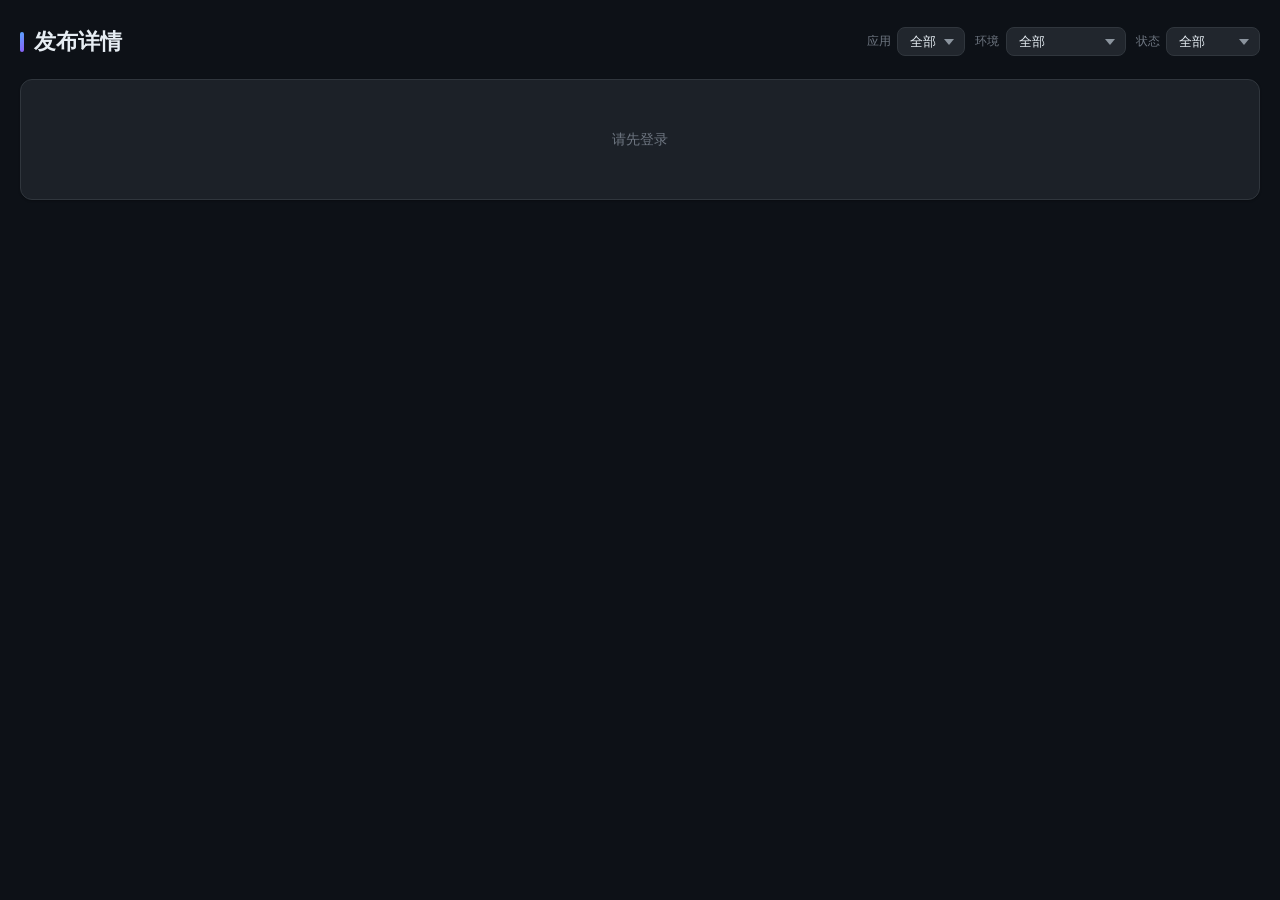
<file: web/deploy-details.html>
<!DOCTYPE html>
<html lang="zh-CN">
<head>
    <meta charset="UTF-8">
    <meta name="viewport" content="width=device-width, initial-scale=1.0">
    <title>发布详情</title>
    <link rel="stylesheet" href="css/style.css?v=24">
    <style>
        body { overflow: auto; }

        .deploy-page {
            width: 100%;
            max-width: 1600px;
            margin: 0 auto;
            padding: 32px 32px 48px;
            box-sizing: border-box;
        }

        .deploy-page-header {
            display: flex;
            align-items: center;
            justify-content: space-between;
            gap: 16px;
            margin-bottom: 20px;
            flex-wrap: wrap;
        }

        .deploy-page-title {
            font-size: 22px;
            font-weight: 600;
            color: var(--text-primary);
            margin: 0;
            display: flex;
            align-items: center;
            gap: 10px;
        }

        .deploy-page-title::before {
            content: '';
            display: inline-block;
            width: 4px;
            height: 20px;
            border-radius: 2px;
            background: linear-gradient(135deg, var(--accent-primary), #8b5cf6);
        }

        .deploy-filter-bar {
            display: flex;
            align-items: center;
            gap: 10px;
            flex-wrap: wrap;
        }

        .deploy-filter-item {
            display: inline-flex;
            align-items: center;
            gap: 6px;
        }

        .deploy-filter-bar label {
            font-size: 12px;
            color: var(--text-muted);
            letter-spacing: 0.02em;
        }

        .deploy-filter-bar select {
            padding: 6px 28px 6px 12px;
            font-size: 13px;
            background: var(--bg-tertiary);
            color: var(--text-primary);
            border: 1px solid var(--border-color);
            border-radius: var(--border-radius);
            outline: none;
            appearance: none;
            background-image: url("data:image/svg+xml;charset=UTF-8,%3csvg xmlns='http://www.w3.org/2000/svg' width='10' height='6' viewBox='0 0 10 6'%3e%3cpath fill='%238b949e' d='M5 6 0 0h10z'/%3e%3c/svg%3e");
            background-repeat: no-repeat;
            background-position: right 10px center;
            transition: var(--transition);
            cursor: pointer;
        }

        .deploy-filter-bar select:hover {
            border-color: var(--accent-primary);
        }

        .deploy-filter-bar select:focus {
            border-color: var(--accent-primary);
            box-shadow: 0 0 0 3px rgba(88, 166, 255, 0.15);
        }

        .deploy-table-wrap {
            background: var(--bg-card);
            border: 1px solid var(--border-color);
            border-radius: var(--border-radius-lg);
            overflow: hidden;
            box-shadow: 0 1px 2px rgba(0, 0, 0, 0.25);
        }

        .deploy-table-scroll {
            width: 100%;
            overflow-x: auto;
        }

        .deploy-table {
            width: 100%;
            min-width: 1180px;
            border-collapse: collapse;
            table-layout: fixed;
        }

        .deploy-table col.col-id       { width: 72px; }
        .deploy-table col.col-num      { width: 80px; }
        .deploy-table col.col-client   { width: 140px; }
        .deploy-table col.col-env      { width: 88px; }
        .deploy-table col.col-desc     { width: auto; min-width: 240px; }
        .deploy-table col.col-status   { width: 110px; }
        .deploy-table col.col-detail   { width: 112px; }
        .deploy-table col.col-time     { width: 160px; }
        .deploy-table col.col-action   { width: 90px; }

        .deploy-table th {
            text-align: left;
            padding: 14px 16px;
            font-size: 12px;
            font-weight: 600;
            color: var(--text-secondary);
            text-transform: uppercase;
            letter-spacing: 0.05em;
            background: var(--bg-tertiary);
            border-bottom: 1px solid var(--border-color);
            position: sticky;
            top: 0;
            z-index: 1;
            white-space: nowrap;
        }

        .deploy-table td {
            padding: 12px 16px;
            font-size: 13px;
            border-bottom: 1px solid var(--border-color);
            color: var(--text-primary);
            vertical-align: middle;
        }

        .deploy-table tbody tr {
            transition: background-color 0.15s ease;
        }

        .deploy-table tbody tr:hover {
            background: rgba(88, 166, 255, 0.05);
        }

        .deploy-table tr:last-child td {
            border-bottom: none;
        }

        .deploy-table .deploy-desc-cell {
            overflow: hidden;
            text-overflow: ellipsis;
            white-space: nowrap;
            color: var(--text-secondary);
        }

        .deploy-table .deploy-id-cell {
            font-family: 'SF Mono', Consolas, Monaco, monospace;
            font-size: 12px;
            color: var(--text-secondary);
            white-space: nowrap;
        }

        .deploy-table .deploy-num-cell {
            font-family: 'SF Mono', Consolas, Monaco, monospace;
            font-size: 12px;
            color: var(--text-muted);
            font-variant-numeric: tabular-nums;
            white-space: nowrap;
        }

        .deploy-table .deploy-client-cell {
            overflow: hidden;
            text-overflow: ellipsis;
            white-space: nowrap;
            font-weight: 500;
        }

        .deploy-table .deploy-detail-cell {
            font-family: 'SF Mono', Consolas, Monaco, monospace;
            font-size: 12px;
            color: var(--text-muted);
        }

        .deploy-table .time-cell {
            white-space: nowrap;
            color: var(--text-muted);
            font-size: 12px;
            font-variant-numeric: tabular-nums;
        }

        /* Pagination */
        .deploy-pagination {
            display: flex;
            align-items: center;
            justify-content: space-between;
            padding: 12px 14px;
            border-top: 1px solid var(--border-color);
            background: var(--bg-tertiary);
        }

        .deploy-pagination-info {
            font-size: 12px;
            color: var(--text-muted);
        }

        .deploy-pagination-btns {
            display: flex;
            align-items: center;
            gap: 4px;
        }

        .deploy-pagination-btns button {
            padding: 4px 10px;
            font-size: 12px;
            color: var(--text-secondary);
            background: var(--bg-secondary);
            border: 1px solid var(--border-color);
            border-radius: 4px;
            cursor: pointer;
            transition: var(--transition);
        }

        .deploy-pagination-btns button:hover:not(:disabled) {
            background: var(--bg-tertiary);
            color: var(--text-primary);
        }

        .deploy-pagination-btns button:disabled {
            opacity: 0.4;
            cursor: not-allowed;
        }

        .deploy-pagination-btns .page-current {
            background: var(--accent-primary);
            color: #fff;
            border-color: var(--accent-primary);
        }

        /* Empty & Loading */
        .deploy-empty, .deploy-loading {
            text-align: center;
            padding: 48px 20px;
            color: var(--text-muted);
            font-size: 14px;
        }

        /* Toast container (for standalone page) */
        #toast-container {
            position: fixed;
            top: 16px;
            right: 16px;
            z-index: 9999;
        }

        /* Detail modal */
        .detail-modal-overlay {
            display: none;
            position: fixed;
            top: 0;
            left: 0;
            width: 100%;
            height: 100%;
            background: rgba(0, 0, 0, 0.5);
            z-index: 1000;
            align-items: center;
            justify-content: center;
        }

        .detail-modal-overlay.active {
            display: flex;
        }

        .detail-modal {
            background: var(--bg-card);
            border: 1px solid var(--border-color);
            border-radius: var(--border-radius-lg);
            width: 90%;
            max-width: 640px;
            max-height: 80vh;
            display: flex;
            flex-direction: column;
        }

        .detail-modal-header {
            display: flex;
            align-items: center;
            justify-content: space-between;
            padding: 16px 20px;
            border-bottom: 1px solid var(--border-color);
        }

        .detail-modal-title {
            font-size: 15px;
            font-weight: 600;
            color: var(--text-primary);
        }

        .detail-modal-close {
            background: none;
            border: none;
            font-size: 18px;
            color: var(--text-muted);
            cursor: pointer;
            padding: 4px 8px;
            line-height: 1;
        }

        .detail-modal-close:hover {
            color: var(--text-primary);
        }

        .detail-modal-body {
            padding: 20px;
            overflow-y: auto;
        }

        .detail-modal-body pre {
            margin: 0;
            font-family: monospace;
            font-size: 13px;
            line-height: 1.6;
            color: var(--text-primary);
            white-space: pre-wrap;
            word-break: break-all;
        }

        .btn-detail {
            padding: 4px 10px;
            font-size: 12px;
            line-height: 1.4;
            color: var(--text-secondary);
            background: var(--bg-tertiary);
            border: 1px solid var(--border-color);
            border-radius: 4px;
            cursor: pointer;
            transition: var(--transition);
            white-space: nowrap;
            display: inline-block;
        }

        .btn-detail:hover {
            color: var(--text-primary);
            border-color: var(--accent-primary);
        }

        /* 顶部「发布生产」按钮 */
        .btn-publish-prod {
            padding: 6px 14px;
            font-size: 13px;
            font-weight: 500;
            color: #fff;
            background: linear-gradient(135deg, var(--accent-primary), #8b5cf6);
            border: none;
            border-radius: var(--border-radius);
            cursor: pointer;
            transition: var(--transition);
            white-space: nowrap;
        }

        .btn-publish-prod:hover:not(:disabled) {
            filter: brightness(1.1);
        }

        .btn-publish-prod:disabled {
            opacity: 0.5;
            cursor: not-allowed;
        }

        /* 行内操作按钮（预览/发布生产等） */
        .deploy-row-actions {
            display: flex;
            gap: 6px;
            flex-wrap: wrap;
        }

        .btn-row-action {
            padding: 4px 10px;
            font-size: 12px;
            line-height: 1.4;
            border-radius: 4px;
            cursor: pointer;
            transition: var(--transition);
            white-space: nowrap;
            border: 1px solid var(--border-color);
            background: var(--bg-tertiary);
            color: var(--text-secondary);
        }

        .btn-row-action:hover:not(:disabled) {
            color: var(--text-primary);
            border-color: var(--accent-primary);
        }

        .btn-row-action.btn-row-view {
            color: var(--accent-primary);
            border-color: var(--accent-primary);
        }

        .btn-row-action.btn-row-publish-prod {
            color: #fff;
            background: linear-gradient(135deg, var(--accent-primary), #8b5cf6);
            border-color: transparent;
        }

        .btn-row-action.btn-row-publish-prod:hover:not(:disabled) {
            filter: brightness(1.1);
        }

        /* 发布生产描述输入弹窗 */
        .publish-modal {
            background: var(--bg-card);
            border: 1px solid var(--border-color);
            border-radius: var(--border-radius-lg);
            width: 92%;
            max-width: 560px;
            display: flex;
            flex-direction: column;
        }

        .publish-modal-body {
            padding: 20px;
            display: flex;
            flex-direction: column;
            gap: 10px;
        }

        .publish-modal-body label {
            font-size: 13px;
            color: var(--text-secondary);
        }

        .publish-modal-body textarea {
            width: 100%;
            min-height: 140px;
            resize: vertical;
            padding: 10px 12px;
            font-size: 13px;
            font-family: inherit;
            color: var(--text-primary);
            background: var(--bg-secondary);
            border: 1px solid var(--border-color);
            border-radius: var(--border-radius);
            outline: none;
            box-sizing: border-box;
        }

        .publish-modal-body textarea:focus {
            border-color: var(--accent-primary);
            box-shadow: 0 0 0 3px rgba(88, 166, 255, 0.15);
        }

        .publish-modal-counter {
            font-size: 12px;
            color: var(--text-muted);
            text-align: right;
        }

        .publish-modal-footer {
            display: flex;
            justify-content: flex-end;
            gap: 8px;
            padding: 12px 20px;
            border-top: 1px solid var(--border-color);
        }

        .publish-modal-footer button {
            padding: 6px 16px;
            font-size: 13px;
            border-radius: var(--border-radius);
            cursor: pointer;
            transition: var(--transition);
            border: 1px solid var(--border-color);
            background: var(--bg-tertiary);
            color: var(--text-secondary);
        }

        .publish-modal-footer button.primary {
            color: #fff;
            background: linear-gradient(135deg, var(--accent-primary), #8b5cf6);
            border-color: transparent;
        }

        .publish-modal-footer button:hover:not(:disabled) {
            filter: brightness(1.1);
        }

        .publish-modal-footer button:disabled {
            opacity: 0.5;
            cursor: not-allowed;
        }

        @media (max-width: 1280px) {
            .deploy-page { padding: 24px 20px 40px; }
        }

        @media (max-width: 768px) {
            .deploy-page { padding: 16px 12px 32px; }
            .deploy-page-header { flex-direction: column; align-items: flex-start; gap: 12px; }
            .deploy-page-title { font-size: 18px; }
            .deploy-filter-bar { width: 100%; }
            .deploy-filter-bar select { flex: 1; min-width: 0; }
            .detail-modal { width: 95%; }
        }
    </style>
</head>
<body>
    <div id="toast-container"></div>
    <div class="detail-modal-overlay" id="detail-modal-overlay" onclick="closeDetailModal(event)">
        <div class="detail-modal" onclick="event.stopPropagation()">
            <div class="detail-modal-header">
                <span class="detail-modal-title">发布详情</span>
                <button class="detail-modal-close" onclick="closeDetailModal()">&times;</button>
            </div>
            <div class="detail-modal-body">
                <pre id="detail-modal-content"></pre>
            </div>
        </div>
    </div>
    <div class="detail-modal-overlay" id="publish-modal-overlay" onclick="closePublishModal(event)">
        <div class="publish-modal" onclick="event.stopPropagation()">
            <div class="detail-modal-header">
                <span class="detail-modal-title">发布生产</span>
                <button class="detail-modal-close" onclick="closePublishModal()">&times;</button>
            </div>
            <div class="publish-modal-body">
                <label for="publish-desc-input">发布描述（必填，最多 512 字）</label>
                <textarea id="publish-desc-input" maxlength="512" placeholder="请输入本次生产发布的描述"></textarea>
                <div class="publish-modal-counter"><span id="publish-desc-count">0</span> / 512</div>
            </div>
            <div class="publish-modal-footer">
                <button type="button" onclick="closePublishModal()">取消</button>
                <button type="button" class="primary" id="publish-desc-submit" onclick="submitPublishProd()">发布</button>
            </div>
        </div>
    </div>
    <div class="deploy-page">
        <div class="deploy-page-header">
            <h1 class="deploy-page-title">发布详情</h1>
            <div class="deploy-filter-bar">
                <span id="msg-id-badge" style="display:none;padding:4px 10px;border-radius:10px;background:var(--bg-tertiary);border:1px solid var(--border-color);font-size:12px;color:var(--text-secondary);"></span>
                <button type="button" id="btn-publish-prod-top" class="btn-publish-prod" style="display:none" onclick="openPublishModal()">发布生产</button>
                <div class="deploy-filter-item">
                    <label for="client-filter">应用</label>
                    <select id="client-filter">
                        <option value="">全部</option>
                    </select>
                </div>
                <div class="deploy-filter-item">
                    <label for="env-filter">环境</label>
                    <select id="env-filter">
                        <option value="">全部</option>
                        <option value="test">测试（预览）</option>
                        <option value="prod">生产（发布）</option>
                    </select>
                </div>
                <div class="deploy-filter-item">
                    <label for="status-filter">状态</label>
                    <select id="status-filter">
                        <option value="">全部</option>
                        <option value="pending">等待发布</option>
                        <option value="publishing">发布中</option>
                        <option value="failed">失败</option>
                        <option value="success">成功</option>
                        <option value="cancel">取消</option>
                    </select>
                </div>
            </div>
        </div>

        <div class="deploy-table-wrap">
            <div id="deploy-loading" class="deploy-loading">加载中...</div>
            <div id="deploy-content" style="display:none">
                <div class="deploy-table-scroll">
                    <table class="deploy-table">
                        <colgroup>
                            <col class="col-id">
                            <col class="col-num">
                            <col class="col-num">
                            <col class="col-num">
                            <col class="col-client">
                            <col class="col-env">
                            <col class="col-desc">
                            <col class="col-status">
                            <col class="col-detail">
                            <col class="col-time">
                            <col class="col-action">
                        </colgroup>
                        <thead>
                            <tr>
                                <th>记录ID</th>
                                <th>Task ID</th>
                                <th>Chat ID</th>
                                <th>Msg ID</th>
                                <th>应用名称</th>
                                <th>环境</th>
                                <th>描述</th>
                                <th>状态</th>
                                <th>详情</th>
                                <th>创建时间</th>
                                <th>操作</th>
                            </tr>
                        </thead>
                        <tbody id="deploy-tbody"></tbody>
                    </table>
                </div>
                <div id="deploy-empty" class="deploy-empty" style="display:none">暂无发布记录</div>
                <div id="deploy-pagination" class="deploy-pagination" style="display:none">
                    <span id="deploy-page-info" class="deploy-pagination-info"></span>
                    <div id="deploy-page-btns" class="deploy-pagination-btns"></div>
                </div>
            </div>
        </div>
    </div>

    <script src="js/utils.js?v=3"></script>
    <script src="js/api.js?v=20"></script>
    <script>
    (function() {
        const DEPLOY_STATUS_CLASS = {
            'pending': 'status-pending',
            'publishing': 'status-publishing',
            'failed': 'status-failed',
            'success': 'status-success',
            'cancel': 'status-cancel',
        };

        const PAGE_SIZE = 20;
        let currentPage = 1;
        let msgIdFilter = null; // null 表示不过滤

        const params = new URLSearchParams(window.location.search);
        const urlClientId = parseInt(params.get('client_id'), 10);

        document.title = '发布详情';

        const clientFilter = document.getElementById('client-filter');

        // 读取 msg_id/env URL 参数（由 chat 页面徽章跳转携带）
        const msgIdParam = params.get('msg_id');
        if (msgIdParam !== null && msgIdParam !== '' && !isNaN(parseInt(msgIdParam, 10))) {
            msgIdFilter = parseInt(msgIdParam, 10);
            const badge = document.getElementById('msg-id-badge');
            badge.style.display = 'inline-block';
            badge.textContent = `Msg #${msgIdFilter}`;
            badge.title = '当前正在按消息 ID 筛选，点击可清除';
            badge.style.cursor = 'pointer';
            badge.onclick = function() {
                msgIdFilter = null;
                badge.style.display = 'none';
                const url = new URL(window.location.href);
                url.searchParams.delete('msg_id');
                window.history.replaceState(null, '', url.toString());
                currentPage = 1;
                loadRecords();
            };
        }

        const envFilter = document.getElementById('env-filter');
        const envParam = params.get('env');
        if (envParam === 'test' || envParam === 'prod') {
            envFilter.value = envParam;
        }
        envFilter.addEventListener('change', function() {
            currentPage = 1;
            const url = new URL(window.location.href);
            if (envFilter.value) {
                url.searchParams.set('env', envFilter.value);
            } else {
                url.searchParams.delete('env');
            }
            window.history.replaceState(null, '', url.toString());
            loadRecords();
        });

        const statusFilter = document.getElementById('status-filter');

        const publishProdBtn = document.getElementById('btn-publish-prod-top');

        function refreshPublishProdBtn() {
            if (!publishProdBtn) return;
            publishProdBtn.style.display = clientFilter.value ? 'inline-block' : 'none';
        }

        clientFilter.addEventListener('change', function() {
            currentPage = 1;
            refreshPublishProdBtn();
            loadRecords();
        });
        statusFilter.addEventListener('change', function() {
            currentPage = 1;
            loadRecords();
        });

        async function loadClientOptions() {
            try {
                const res = await clientAPI.list();
                const clients = (res && res.data) ? res.data : [];
                const options = clients.map(c => `<option value="${c.id}">${escapeHtml(c.name)}</option>`).join('');
                clientFilter.insertAdjacentHTML('beforeend', options);
                if (urlClientId && clients.some(c => c.id === urlClientId)) {
                    clientFilter.value = String(urlClientId);
                }
            } catch (e) {
                // 下拉加载失败不阻塞列表加载
            } finally {
                refreshPublishProdBtn();
            }
        }

        async function loadRecords(overrideClientId) {
            const loadingEl = document.getElementById('deploy-loading');
            const contentEl = document.getElementById('deploy-content');
            const tbody = document.getElementById('deploy-tbody');
            const emptyEl = document.getElementById('deploy-empty');
            const paginationEl = document.getElementById('deploy-pagination');

            loadingEl.style.display = 'block';
            contentEl.style.display = 'none';

            try {
                const status = statusFilter.value;
                // 首屏可直接用 URL 上的 client_id 触发记录查询，
                // 无需等到应用下拉加载完成把值回填到 clientFilter 上。
                const clientIdVal = overrideClientId != null
                    ? String(overrideClientId)
                    : clientFilter.value;
                const env = envFilter.value;
                let res;
                if (clientIdVal) {
                    const queryParams = { page: currentPage, page_size: PAGE_SIZE, status: status, env: env };
                    if (msgIdFilter !== null) queryParams.msg_id = msgIdFilter;
                    res = await deployAPI.listRecords(clientIdVal, queryParams);
                } else {
                    res = await deployAPI.listAllRecords({ status: status, page: currentPage, page_size: PAGE_SIZE });
                }
                const data = res.data || {};
                const records = data.records || [];
                const total = data.total || 0;

                loadingEl.style.display = 'none';
                contentEl.style.display = 'block';

                if (records.length === 0) {
                    tbody.innerHTML = '';
                    emptyEl.style.display = 'block';
                    paginationEl.style.display = 'none';
                    return;
                }

                emptyEl.style.display = 'none';
                currentRecords = records;
                tbody.innerHTML = records.map((r, i) => renderRow(r, i)).join('');

                const totalPages = Math.ceil(total / PAGE_SIZE);
                if (totalPages > 1) {
                    paginationEl.style.display = 'flex';
                    document.getElementById('deploy-page-info').textContent = `共 ${total} 条，第 ${currentPage}/${totalPages} 页`;
                    renderPagination(totalPages);
                } else {
                    paginationEl.style.display = 'flex';
                    document.getElementById('deploy-page-info').textContent = `共 ${total} 条`;
                    document.getElementById('deploy-page-btns').innerHTML = '';
                }
            } catch (e) {
                loadingEl.textContent = '加载失败: ' + e.message;
            }
        }

        // 缓存当前页记录用于详情弹窗
        let currentRecords = [];

        function renderRow(record, index) {
            const envLabel = record.env === 'prod' ? '生产' : '测试';
            const statusClass = DEPLOY_STATUS_CLASS[record.status] || '';
            const canCancel = record.status === 'pending' || record.status === 'publishing';
            const canRetry = record.status === 'failed' || record.status === 'cancel';
            const tid = record.task_id != null ? record.task_id : 0;
            const cid = record.chat_id != null ? record.chat_id : 0;
            const mid = record.msg_id != null ? record.msg_id : 0;
            // 所有成功的发布记录都展示「查看」按钮（检查 docker 网络，不存在则触发重新发布）
            const isSuccess = record.status === 'success';
            // 仅 test + success + task_id=0 + chat_id=0 的发布记录展示「发布生产」按钮
            const canPublishProd =
                record.env === 'test' && isSuccess && tid === 0 && cid === 0;

            const actions = [];
            if (canCancel) {
                actions.push(`<button class="btn-row-action btn-cancel" onclick="cancelRecord(${record.id})">取消</button>`);
            }
            if (canRetry) {
                actions.push(`<button class="btn-row-action btn-retry" onclick="retryRecord(${record.id})">重试</button>`);
            }
            if (isSuccess) {
                actions.push(`<button class="btn-row-action btn-row-view" onclick="viewRecord(${record.id})">查看</button>`);
            }
            if (canPublishProd) {
                actions.push(`<button class="btn-row-action btn-row-publish-prod" onclick="publishProdFromRecord(${record.id})">上线</button>`);
            }
            const actionHtml = actions.length
                ? `<div class="deploy-row-actions">${actions.join('')}</div>`
                : '<span style="color:var(--text-muted)">-</span>';
            const detailBtnHtml = `<button class="btn-detail" onclick="showDetail(${index})">发布详情</button>`;
            const clientName = record.client_name ? escapeHtml(record.client_name) : '-';
            return `<tr>
                <td class="deploy-id-cell">#${record.id}</td>
                <td class="deploy-num-cell">${tid}</td>
                <td class="deploy-num-cell">${cid}</td>
                <td class="deploy-num-cell">${mid}</td>
                <td class="deploy-client-cell" title="${clientName}">${clientName}</td>
                <td><span class="env-badge env-${record.env}">${envLabel}</span></td>
                <td class="deploy-desc-cell" title="${escapeHtml(record.description)}">${escapeHtml(record.description)}</td>
                <td><span class="deploy-status-chip ${statusClass}">${escapeHtml(record.status_text)}</span></td>
                <td>${detailBtnHtml}</td>
                <td class="time-cell">${formatDateTime(record.created_at)}</td>
                <td>${actionHtml}</td>
            </tr>`;
        }

        function renderPagination(totalPages) {
            const container = document.getElementById('deploy-page-btns');
            let html = '';
            html += `<button ${currentPage <= 1 ? 'disabled' : ''} onclick="goToPage(${currentPage - 1})">上一页</button>`;

            const maxVisible = 5;
            let start = Math.max(1, currentPage - Math.floor(maxVisible / 2));
            let end = Math.min(totalPages, start + maxVisible - 1);
            if (end - start < maxVisible - 1) start = Math.max(1, end - maxVisible + 1);

            if (start > 1) {
                html += `<button onclick="goToPage(1)">1</button>`;
                if (start > 2) html += `<span style="color:var(--text-muted);padding:0 4px">...</span>`;
            }
            for (let i = start; i <= end; i++) {
                const cls = i === currentPage ? 'page-current' : '';
                html += `<button class="${cls}" onclick="goToPage(${i})">${i}</button>`;
            }
            if (end < totalPages) {
                if (end < totalPages - 1) html += `<span style="color:var(--text-muted);padding:0 4px">...</span>`;
                html += `<button onclick="goToPage(${totalPages})">${totalPages}</button>`;
            }

            html += `<button ${currentPage >= totalPages ? 'disabled' : ''} onclick="goToPage(${currentPage + 1})">下一页</button>`;
            container.innerHTML = html;
        }

        window.goToPage = function(page) {
            currentPage = page;
            loadRecords();
        };

        window.cancelRecord = async function(recordId) {
            if (!confirm('确定要取消这条发布记录吗？')) return;
            try {
                await deployAPI.cancelRecord(recordId);
                showToast('发布记录已取消', 'success');
                loadRecords();
            } catch (e) {
                showToast(e.message, 'error');
            }
        };

        window.retryRecord = async function(recordId) {
            if (!confirm('确定要重试这条发布记录吗？')) return;
            try {
                await deployAPI.retryRecord(recordId);
                showToast('发布记录已重置为等待发布', 'success');
                loadRecords();
            } catch (e) {
                showToast(e.message, 'error');
            }
        };

        window.showDetail = function(index) {
            const record = currentRecords[index];
            const detail = record ? (record.detail || {}) : {};
            document.getElementById('detail-modal-content').textContent = JSON.stringify(detail, null, 2);
            document.getElementById('detail-modal-overlay').classList.add('active');
        };

        window.closeDetailModal = function(event) {
            if (event && event.target !== event.currentTarget) return;
            document.getElementById('detail-modal-overlay').classList.remove('active');
        };

        // ===== 发布生产 弹窗 =====
        const publishDescInput = document.getElementById('publish-desc-input');
        const publishDescCount = document.getElementById('publish-desc-count');
        const publishDescSubmit = document.getElementById('publish-desc-submit');
        publishDescInput.addEventListener('input', function() {
            publishDescCount.textContent = publishDescInput.value.length;
        });

        window.openPublishModal = function() {
            const clientIdVal = clientFilter.value;
            if (!clientIdVal) {
                showToast('请先在顶部选择应用', 'error');
                return;
            }
            publishDescInput.value = '';
            publishDescCount.textContent = '0';
            publishDescSubmit.disabled = false;
            document.getElementById('publish-modal-overlay').classList.add('active');
            setTimeout(() => publishDescInput.focus(), 60);
        };

        window.closePublishModal = function(event) {
            if (event && event.target !== event.currentTarget) return;
            document.getElementById('publish-modal-overlay').classList.remove('active');
        };

        window.submitPublishProd = async function() {
            const clientIdVal = clientFilter.value;
            if (!clientIdVal) {
                showToast('请先选择应用', 'error');
                return;
            }
            const description = publishDescInput.value.trim();
            if (!description) {
                showToast('发布描述不能为空', 'error');
                publishDescInput.focus();
                return;
            }
            if (description.length > 512) {
                showToast('发布描述不能超过 512 个字符', 'error');
                return;
            }
            publishDescSubmit.disabled = true;
            try {
                await deployAPI.publishProd(clientIdVal, description);
                showToast('发布生产已提交', 'success');
                document.getElementById('publish-modal-overlay').classList.remove('active');
                currentPage = 1;
                loadRecords();
            } catch (e) {
                showToast(e.message || '发布生产失败', 'error');
                publishDescSubmit.disabled = false;
            }
        };

        window.viewRecord = async function(recordId) {
            try {
                const res = await deployAPI.viewRecord(recordId);
                const data = (res && res.data) || {};
                if (data.status === 'ready' && data.url) {
                    showToast('正在打开服务', 'success');
                    window.open(data.url, '_blank');
                } else {
                    showToast(data.message || '服务正在重新发布，请稍后查看', 'info');
                    loadRecords();
                }
            } catch (e) {
                showToast(e.message || '查看失败', 'error');
            }
        };

        window.publishProdFromRecord = async function(recordId) {
            if (!confirm('确定要以当前发布记录的信息上线到生产环境吗？')) return;
            try {
                await deployAPI.publishProdFromRecord(recordId);
                showToast('上线记录已创建', 'success');
                currentPage = 1;
                loadRecords();
            } catch (e) {
                showToast(e.message || '上线失败', 'error');
            }
        };

        // Check login
        if (!isLoggedIn()) {
            document.getElementById('deploy-loading').textContent = '请先登录';
            return;
        }

        (async function bootstrap() {
            try {
                await initAPIConfig();
            } catch (e) {
                // initAPIConfig 失败时两条后续请求会按默认 API_BASE 兜底
            }
            // 应用下拉与首屏记录并行发起：
            // - 有 URL client_id 时，记录查询无需等下拉回来就能开始；
            // - 无 client_id 时仍走"全部应用"的 listAllRecords。
            const clientsPromise = loadClientOptions();
            const recordsPromise = loadRecords(urlClientId || null);
            await Promise.allSettled([clientsPromise, recordsPromise]);
        })();
    })();
    </script>
</body>
</html>
</file>
<file: web/css/style.css>
/* ===== CSS Variables ===== */
:root {
    --bg-primary: #0d1117;
    --bg-secondary: #161b22;
    --bg-tertiary: #21262d;
    --bg-card: #1c2128;
    
    --text-primary: #e6edf3;
    --text-secondary: #8b949e;
    --text-muted: #6e7681;
    
    --accent-primary: #58a6ff;
    --accent-success: #3fb950;
    --accent-warning: #d29922;
    --accent-danger: #f85149;
    --accent-purple: #a371f7;
    
    --border-color: #30363d;
    --border-radius: 8px;
    --border-radius-lg: 12px;
    
    --shadow-sm: 0 1px 3px rgba(0,0,0,0.3);
    --shadow-md: 0 4px 12px rgba(0,0,0,0.4);
    --shadow-lg: 0 8px 24px rgba(0,0,0,0.5);
    
    --transition: all 0.2s ease;
    
    --sidebar-width: 240px;
    --header-height: 64px;
}

/* ===== Reset & Base ===== */
*, *::before, *::after {
    margin: 0;
    padding: 0;
    box-sizing: border-box;
}

html, body {
    height: 100%;
}

body {
    font-family: 'Segoe UI', -apple-system, BlinkMacSystemFont, sans-serif;
    background: var(--bg-primary);
    color: var(--text-primary);
    line-height: 1.6;
    overflow-x: hidden;
}

a {
    color: var(--accent-primary);
    text-decoration: none;
}

button {
    cursor: pointer;
    border: none;
    background: none;
    font-family: inherit;
    font-size: inherit;
}

input, select, textarea {
    font-family: inherit;
    font-size: inherit;
}

/* ===== App Container ===== */
.app-container {
    min-height: 100vh;
}

.page {
    display: none;
    min-height: 100vh;
}

.page.active {
    display: flex;
}

/* ===== Auth Page ===== */
.auth-container {
    display: flex;
    align-items: center;
    justify-content: center;
    min-height: 100vh;
    width: 100%;
    background: 
        radial-gradient(ellipse at 20% 30%, rgba(88, 166, 255, 0.15) 0%, transparent 50%),
        radial-gradient(ellipse at 80% 70%, rgba(163, 113, 247, 0.1) 0%, transparent 50%),
        var(--bg-primary);
    padding: 20px;
}

.auth-card {
    background: var(--bg-secondary);
    border: 1px solid var(--border-color);
    border-radius: var(--border-radius-lg);
    padding: 40px;
    width: 100%;
    max-width: 420px;
    box-shadow: var(--shadow-lg);
    animation: fadeIn 0.4s ease;
}

@keyframes fadeIn {
    from { opacity: 0; transform: translateY(-10px); }
    to { opacity: 1; transform: translateY(0); }
}

.auth-header {
    text-align: center;
    margin-bottom: 32px;
}

.logo {
    display: flex;
    align-items: center;
    justify-content: center;
    gap: 12px;
    margin-bottom: 8px;
}

.logo-icon {
    font-size: 36px;
    filter: drop-shadow(0 0 8px rgba(88, 166, 255, 0.5));
}

.logo h1 {
    font-size: 28px;
    font-weight: 600;
    background: linear-gradient(135deg, var(--accent-primary), var(--accent-purple));
    -webkit-background-clip: text;
    -webkit-text-fill-color: transparent;
    background-clip: text;
}

.tagline {
    color: var(--text-secondary);
    font-size: 14px;
}

.auth-tabs {
    display: flex;
    gap: 4px;
    margin-bottom: 24px;
    background: var(--bg-tertiary);
    padding: 4px;
    border-radius: var(--border-radius);
}

.tab-btn {
    flex: 1;
    padding: 10px 16px;
    border-radius: 6px;
    color: var(--text-secondary);
    transition: var(--transition);
    font-weight: 500;
}

.tab-btn:hover {
    color: var(--text-primary);
}

.tab-btn.active {
    background: var(--accent-primary);
    color: var(--bg-primary);
}

.auth-form {
    display: none;
}

.auth-form.active {
    display: block;
    animation: fadeIn 0.3s ease;
}

.auth-form .btn-primary {
    width: 100%;
}

.form-group {
    margin-bottom: 20px;
}

.form-group label {
    display: block;
    margin-bottom: 8px;
    color: var(--text-secondary);
    font-size: 14px;
    font-weight: 500;
}

.label-with-action {
    display: flex;
    align-items: center;
    justify-content: space-between;
    margin-bottom: 8px;
}

.label-with-action label {
    margin-bottom: 0;
}

.form-group input {
    width: 100%;
    padding: 12px 16px;
    background: var(--bg-tertiary);
    border: 1px solid var(--border-color);
    border-radius: var(--border-radius);
    color: var(--text-primary);
    transition: var(--transition);
}

.form-group input:focus {
    outline: none;
    border-color: var(--accent-primary);
    box-shadow: 0 0 0 3px rgba(88, 166, 255, 0.15);
}

.form-group input::placeholder {
    color: var(--text-muted);
}

.btn-primary {
    width: auto;
    padding: 12px 24px;
    background: linear-gradient(135deg, var(--accent-primary), #4193ef);
    color: white;
    border-radius: var(--border-radius);
    font-weight: 600;
    transition: var(--transition);
    display: inline-flex;
    align-items: center;
    justify-content: center;
    gap: 8px;
}

.btn-primary:hover {
    transform: translateY(-2px);
    box-shadow: 0 4px 12px rgba(88, 166, 255, 0.4);
}

.btn-primary:active {
    transform: translateY(0);
}

.message {
    margin-top: 16px;
    padding: 12px;
    border-radius: var(--border-radius);
    font-size: 14px;
    text-align: center;
    display: none;
}

.message.error {
    display: block;
    background: rgba(248, 81, 73, 0.15);
    border: 1px solid rgba(248, 81, 73, 0.3);
    color: var(--accent-danger);
}

.message.success {
    display: block;
    background: rgba(63, 185, 80, 0.15);
    border: 1px solid rgba(63, 185, 80, 0.3);
    color: var(--accent-success);
}

/* ===== Main Page Layout ===== */
#main-page {
    display: none;
}

#main-page.active {
    display: flex;
}

/* ===== Sidebar ===== */
.sidebar {
    width: var(--sidebar-width);
    background: var(--bg-secondary);
    border-right: 1px solid var(--border-color);
    display: flex;
    flex-direction: column;
    position: fixed;
    height: 100vh;
    z-index: 100;
}

.sidebar-header {
    padding: 20px;
    display: flex;
    align-items: center;
    gap: 12px;
    border-bottom: 1px solid var(--border-color);
}

.sidebar-header .logo-icon {
    font-size: 24px;
}

.sidebar-header .logo-text {
    font-size: 20px;
    font-weight: 600;
    background: linear-gradient(135deg, var(--accent-primary), var(--accent-purple));
    -webkit-background-clip: text;
    -webkit-text-fill-color: transparent;
    background-clip: text;
}

.sidebar-nav {
    flex: 1;
    padding: 16px 12px;
}

.nav-item {
    display: flex;
    align-items: center;
    gap: 12px;
    padding: 12px 16px;
    border-radius: var(--border-radius);
    color: var(--text-secondary);
    transition: var(--transition);
    margin-bottom: 4px;
}

.nav-item:hover {
    background: var(--bg-tertiary);
    color: var(--text-primary);
}

.nav-item.active {
    background: rgba(88, 166, 255, 0.15);
    color: var(--accent-primary);
}

.nav-icon {
    font-size: 18px;
}

.sidebar-footer {
    padding: 16px;
    border-top: 1px solid var(--border-color);
}

.sidebar-user-panel {
    margin-bottom: 12px;
    padding: 10px 10px 10px;
    background: var(--bg-tertiary);
    border-radius: 12px;
    border: 1px solid var(--border-color);
}

.sidebar-user-panel-clickable {
    cursor: pointer;
    transition: var(--transition);
}

.sidebar-user-panel-clickable:hover {
    background: var(--bg-card);
    border-color: rgba(88, 166, 255, 0.35);
    box-shadow: 0 0 0 1px rgba(88, 166, 255, 0.15);
}

.user-info {
    display: flex;
    align-items: center;
    gap: 12px;
    padding: 4px 2px;
    background: transparent;
    border-radius: 0;
}

.user-avatar {
    font-size: 20px;
}

.btn-logout {
    width: 100%;
    padding: 10px;
    background: var(--bg-tertiary);
    border: 1px solid var(--border-color);
    border-radius: var(--border-radius);
    color: var(--text-secondary);
    transition: var(--transition);
}

.btn-logout:hover {
    background: rgba(248, 81, 73, 0.15);
    border-color: var(--accent-danger);
    color: var(--accent-danger);
}

/* ===== Main Content ===== */
.main-content {
    flex: 1;
    margin-left: var(--sidebar-width);
    padding: 24px;
    background: var(--bg-primary);
    min-height: 100vh;
}

.view {
    display: none;
    animation: fadeIn 0.3s ease;
}

.view.active {
    display: block;
}

.view-header {
    display: flex;
    justify-content: space-between;
    align-items: center;
    margin-bottom: 24px;
}

.view-header h2 {
    font-size: 24px;
    font-weight: 600;
}

.view-header .btn-primary {
    padding: 10px 20px;
}

.view-header-right {
    display: flex;
    align-items: center;
    gap: 16px;
}

.filter-group {
    display: flex;
    align-items: center;
    gap: 12px;
}

.tasks-toolbar {
    flex-wrap: wrap;
    justify-content: flex-end;
}

.task-filter-group {
    flex-wrap: wrap;
}

.filter-label {
    color: var(--text-secondary);
    font-size: 14px;
    white-space: nowrap;
}

.status-filter-btns {
    display: flex;
    flex-wrap: wrap;
    gap: 8px;
}

.filter-btn {
    display: inline-flex;
    align-items: center;
    padding: 6px 12px;
    background: var(--bg-tertiary);
    border: 1px solid var(--border-color);
    border-radius: var(--border-radius);
    color: var(--text-secondary);
    font-size: 13px;
    cursor: pointer;
    transition: var(--transition);
    user-select: none;
}

.filter-btn:hover {
    border-color: var(--accent-primary);
    color: var(--text-primary);
}

.filter-btn.checked {
    background: rgba(88, 166, 255, 0.15);
    border-color: var(--accent-primary);
    color: var(--accent-primary);
}

.filter-btn input[type="checkbox"] {
    display: none;
}

/* Search Input */
.search-input {
    padding: 8px 12px;
    background: var(--bg-tertiary);
    border: 1px solid var(--border-color);
    border-radius: var(--border-radius);
    color: var(--text-primary);
    font-size: 14px;
    width: 140px;
    transition: var(--transition);
}

.search-input:focus {
    outline: none;
    border-color: var(--accent-primary);
    box-shadow: 0 0 0 3px rgba(88, 166, 255, 0.1);
}

.search-input::placeholder {
    color: var(--text-muted);
}

.btn-small {
    padding: 6px 12px;
    font-size: 13px;
}

.btn-secondary {
    background: var(--bg-tertiary);
    border: 1px solid var(--border-color);
    border-radius: var(--border-radius);
    color: var(--text-secondary);
    transition: var(--transition);
}

.btn-secondary:hover {
    border-color: var(--accent-primary);
    color: var(--text-primary);
}

/* Load More Indicator */
.load-more-indicator {
    text-align: center;
    padding: 16px;
    color: var(--text-muted);
    font-size: 13px;
}

.loading-spinner {
    display: inline-block;
    width: 14px;
    height: 14px;
    border: 2px solid var(--border-color);
    border-top-color: var(--accent-primary);
    border-radius: 50%;
    animation: spin 0.8s linear infinite;
    vertical-align: middle;
    margin-right: 6px;
}

@keyframes spin {
    to { transform: rotate(360deg); }
}

/* Filter checkbox style */
.filter-btn input[type="checkbox"] {
    margin-right: 6px;
    accent-color: var(--accent-primary);
}

/* ===== Data Table ===== */
.table-container {
    background: var(--bg-secondary);
    border: 1px solid var(--border-color);
    border-radius: var(--border-radius-lg);
    overflow-x: auto;
    overflow-y: hidden;
}

.data-table {
    width: 100%;
    border-collapse: collapse;
}

.data-table th,
.data-table td {
    padding: 14px 16px;
    text-align: left;
    border-bottom: 1px solid var(--border-color);
}

.data-table th {
    background: var(--bg-tertiary);
    color: var(--text-secondary);
    font-weight: 600;
    font-size: 13px;
    text-transform: uppercase;
    letter-spacing: 0.5px;
}

.data-table tbody tr {
    transition: var(--transition);
}

.data-table tbody tr:hover {
    background: rgba(88, 166, 255, 0.05);
}

.data-table tbody tr:last-child td {
    border-bottom: none;
}

.tasks-table {
    table-layout: fixed;
}

.tasks-table .task-col-id {
    width: 80px;
}

.tasks-table .task-col-title {
    width: 34%;
}

.tasks-table .task-col-status {
    width: 130px;
}

.tasks-table .task-col-client {
    width: 18%;
}

.tasks-table .task-col-created {
    width: 168px;
}

.tasks-table .task-col-actions {
    width: 190px;
}

.task-title-cell {
    max-width: 0;
}

.task-title-text {
    display: block;
    overflow: hidden;
    text-overflow: ellipsis;
    white-space: nowrap;
    color: var(--text-primary);
}

.task-actions-cell {
    white-space: normal;
}

.task-actions {
    display: flex;
    flex-wrap: wrap;
    gap: 8px;
}

.task-actions .btn-action {
    margin-right: 0;
}

.clients-table {
    min-width: 1240px;
    table-layout: fixed;
}

.clients-table .client-col-id {
    width: 78px;
}

.clients-table .client-col-name {
    width: 22%;
}

.clients-table .client-col-cloud {
    width: 110px;
}

.clients-table .client-col-agent {
    width: 160px;
}

.clients-table .client-col-version {
    width: 90px;
}

.clients-table .client-col-creator {
    width: 140px;
}

.clients-table .client-col-heartbeat {
    width: 160px;
}

.clients-table .client-col-created {
    width: 170px;
}

.clients-table .client-col-actions {
    width: 200px;
}

.client-name-cell {
    display: flex;
    flex-direction: column;
    min-width: 0;
}

.client-name-text,
.client-creator {
    display: block;
    min-width: 0;
    overflow: hidden;
    text-overflow: ellipsis;
    white-space: nowrap;
}

.deployment-badge {
    display: inline-flex;
    align-items: center;
    justify-content: center;
    min-width: 72px;
    padding: 4px 10px;
    border-radius: 999px;
    font-size: 12px;
    font-weight: 600;
    letter-spacing: 0.2px;
}

.deployment-badge.cloud {
    background: rgba(88, 166, 255, 0.15);
    color: var(--accent-primary);
}

.deployment-badge.local {
    background: rgba(163, 113, 247, 0.15);
    color: var(--accent-purple);
}

.agent-badge {
    display: inline-flex;
    align-items: center;
    max-width: 100%;
    padding: 4px 10px;
    border-radius: 999px;
    background: rgba(210, 153, 34, 0.15);
    color: var(--accent-warning);
    font-size: 12px;
    font-weight: 600;
    white-space: nowrap;
    overflow: hidden;
    text-overflow: ellipsis;
}

.client-heartbeat {
    display: inline-flex;
    align-items: center;
    gap: 8px;
}

.client-heartbeat-dot {
    width: 8px;
    height: 8px;
    border-radius: 50%;
    flex-shrink: 0;
}

.client-heartbeat-dot.online {
    background: var(--accent-success);
    box-shadow: 0 0 0 4px rgba(63, 185, 80, 0.12);
}

.client-heartbeat-dot.offline {
    background: var(--text-muted);
    box-shadow: 0 0 0 4px rgba(110, 118, 129, 0.12);
}

.client-actions {
    display: flex;
    flex-wrap: wrap;
    gap: 8px;
}

.client-actions .btn-action {
    margin-right: 0;
}

.page-size-control {
    display: inline-flex;
    align-items: center;
    gap: 8px;
    padding: 8px 12px;
    background: var(--bg-secondary);
    border: 1px solid var(--border-color);
    border-radius: var(--border-radius);
}

.task-page-size {
    min-width: 76px;
    padding: 6px 28px 6px 10px;
    background: var(--bg-tertiary);
    border: 1px solid var(--border-color);
    border-radius: 6px;
    color: var(--text-primary);
}

.task-page-size:focus {
    outline: none;
    border-color: var(--accent-primary);
    box-shadow: 0 0 0 3px rgba(88, 166, 255, 0.12);
}

.task-table-footer {
    display: flex;
    align-items: center;
    justify-content: space-between;
    gap: 12px;
    padding: 14px 16px;
    border-top: 1px solid var(--border-color);
    background: rgba(255, 255, 255, 0.01);
}

.task-pagination-summary,
.task-page-info {
    color: var(--text-secondary);
    font-size: 13px;
}

.task-pagination {
    display: flex;
    align-items: center;
    gap: 10px;
}

.task-pagination .btn-secondary:disabled {
    opacity: 0.45;
    cursor: not-allowed;
}

/* Status Badges */
.status-badge {
    display: inline-flex;
    align-items: center;
    gap: 6px;
    padding: 4px 10px;
    border-radius: 20px;
    font-size: 12px;
    font-weight: 500;
}

.status-pending {
    background: rgba(245, 158, 11, 0.18);
    color: #d97706;
}

.status-running {
    background: rgba(79, 70, 229, 0.25);
    color: #6366f1;
    font-weight: 500;
}

.status-suspended {
    background-color: #f39c12;
    color: white;
}

.status-completed {
    background: rgba(107, 114, 128, 0.12);
    color: #6b7280;
}

/* Action Buttons */
.btn-action {
    padding: 6px 12px;
    border-radius: 6px;
    font-size: 13px;
    transition: var(--transition);
    margin-right: 8px;
}

.btn-edit {
    background: rgba(88, 166, 255, 0.15);
    color: var(--accent-primary);
}

.btn-edit:hover {
    background: rgba(88, 166, 255, 0.25);
}

.btn-delete {
    background: rgba(248, 81, 73, 0.15);
    color: var(--accent-danger);
}

.btn-delete:hover {
    background: rgba(248, 81, 73, 0.25);
}

.btn-reset {
    background: rgba(255, 180, 50, 0.15);
    color: #ffb432;
}

.btn-reset:hover {
    background: rgba(255, 180, 50, 0.25);
}

.btn-info {
    background: rgba(163, 113, 247, 0.15);
    color: var(--accent-purple);
}

.btn-info:hover {
    background: rgba(163, 113, 247, 0.25);
}

.btn-chat {
    background: rgba(63, 185, 80, 0.15);
    color: var(--accent-success);
}

.btn-chat:hover {
    background: rgba(63, 185, 80, 0.25);
}

.btn-preview {
    background: rgba(88, 166, 255, 0.15);
    color: var(--accent-primary);
}

.btn-preview:hover {
    background: rgba(88, 166, 255, 0.25);
}

.btn-deploy {
    background: rgba(163, 113, 247, 0.15);
    color: var(--accent-purple);
}

.btn-deploy:hover {
    background: rgba(163, 113, 247, 0.25);
}

.btn-cancel {
    background: rgba(255, 180, 50, 0.15);
    color: #ffb432;
}

.btn-cancel:hover {
    background: rgba(255, 180, 50, 0.25);
}

.btn-retry {
    background: rgba(59, 130, 246, 0.15);
    color: #3b82f6;
}

.btn-retry:hover {
    background: rgba(59, 130, 246, 0.25);
}

/* Deploy Records Table */
.deploy-records-container {
    max-height: 500px;
    overflow-y: auto;
}

.deploy-records-table {
    width: 100%;
}

.deploy-records-table th,
.deploy-records-table td {
    padding: 10px 12px;
    font-size: 13px;
}

.deploy-desc-cell {
    max-width: 180px;
    overflow: hidden;
    text-overflow: ellipsis;
    white-space: nowrap;
}

.deploy-detail-cell {
    font-family: var(--font-mono, monospace);
    font-size: 12px;
    color: var(--text-muted);
}

.env-badge {
    display: inline-block;
    padding: 2px 8px;
    border-radius: 4px;
    font-size: 12px;
    font-weight: 500;
}

.env-badge.env-test {
    background: rgba(43, 147, 213, 0.12);
    color: var(--accent-primary);
}

.env-badge.env-prod {
    background: rgba(163, 113, 247, 0.12);
    color: var(--accent-purple);
}

.deploy-status-chip {
    display: inline-block;
    padding: 2px 8px;
    border-radius: 4px;
    font-size: 12px;
    font-weight: 500;
}

.deploy-status-chip.status-pending {
    background: rgba(210, 153, 34, 0.12);
    color: var(--accent-warning);
}

.deploy-status-chip.status-publishing {
    background: rgba(43, 147, 213, 0.12);
    color: var(--accent-primary);
}

.deploy-status-chip.status-failed {
    background: rgba(248, 81, 73, 0.12);
    color: var(--accent-danger);
}

.deploy-status-chip.status-success {
    background: rgba(63, 185, 80, 0.12);
    color: var(--accent-success);
}

.deploy-status-chip.status-cancel {
    background: rgba(139, 148, 158, 0.12);
    color: var(--text-muted);
}

/* Task Detail Modal Styles */
.task-detail-content {
    display: flex;
    flex-direction: column;
    gap: 20px;
}

.task-detail-section {
    display: flex;
    flex-direction: column;
    gap: 8px;
}

.task-detail-section h4 {
    color: var(--text-secondary);
    font-size: 14px;
    font-weight: 600;
    margin: 0;
}

.task-links-list {
    display: flex;
    flex-wrap: wrap;
    gap: 8px;
}

.task-link-item {
    display: inline-flex;
    align-items: center;
    padding: 6px 12px;
    background: rgba(88, 166, 255, 0.1);
    border: 1px solid rgba(88, 166, 255, 0.3);
    border-radius: 6px;
    color: var(--accent-primary);
    font-size: 13px;
    transition: var(--transition);
}

.task-link-item:hover {
    background: rgba(88, 166, 255, 0.2);
    border-color: var(--accent-primary);
}

.task-desc-text {
    padding: 12px;
    background: var(--bg-tertiary);
    border-radius: 6px;
    color: var(--text-primary);
    font-size: 14px;
    line-height: 1.6;
    white-space: pre-wrap;
    word-break: break-word;
}

.links-editor {
    display: flex;
    flex-direction: column;
    gap: 8px;
}

.links-editor .types-table {
    margin-bottom: 0;
}

.links-editor .types-table input {
    width: 100%;
    padding: 6px 10px;
    background: var(--bg-tertiary);
    border: 1px solid var(--border-color);
    border-radius: 4px;
    color: var(--text-primary);
    font-size: 13px;
}

.links-editor .types-table input:focus {
    outline: none;
    border-color: var(--accent-primary);
}

.modal-actions {
    display: flex;
    justify-content: flex-end;
    gap: 10px;
    margin-top: 12px;
    padding-top: 16px;
    border-top: 1px solid var(--border-color);
}

.modal-actions .btn-primary,
.modal-actions .btn-secondary {
    padding: 8px 16px;
    font-size: 13px;
}

.btn-secondary {
    padding: 8px 16px;
    background: var(--bg-tertiary);
    color: var(--text-primary);
    border: 1px solid var(--border-color);
    border-radius: 6px;
    font-size: 13px;
    font-weight: 500;
    cursor: pointer;
    transition: var(--transition);
}

.btn-secondary:hover {
    background: var(--bg-card);
    border-color: var(--text-muted);
}

/* 只读字段样式 */
.readonly-field {
    padding: 10px 12px;
    background: var(--bg-tertiary);
    border: 1px solid var(--border-color);
    border-radius: 6px;
    color: var(--text-secondary);
    font-size: 13px;
}

/* 表单行 - 并排布局 */
.form-row {
    display: flex;
    gap: 16px;
}

.form-group-half {
    flex: 2;
    min-width: 0;
}

.form-group-quarter {
    flex: 1;
    min-width: 0;
}

/* Task Edit Modal - larger size */
.modal.modal-task-edit,
.modal.modal-task-detail {
    max-width: 640px;
    max-height: 90vh;
    display: flex;
    flex-direction: column;
}

.modal.modal-task-edit .modal-content,
.modal.modal-task-detail .modal-content {
    flex: 1;
    display: flex;
    flex-direction: column;
    overflow: hidden;
}

.modal.modal-task-edit .task-edit-content,
.modal.modal-task-detail .task-detail-content {
    flex: 1;
    display: flex;
    flex-direction: column;
    min-height: 0;
}

/* 滚动区域 */
.task-edit-scroll {
    flex: 1;
    overflow-y: auto;
    padding-right: 8px;
    margin-right: -8px;
    min-height: 0;
}

/* 描述框所在的 form-group 不设置 flex */
.task-edit-scroll .form-group {
    flex-shrink: 0;
}

/* 自定义滚动条样式 */
.task-edit-scroll::-webkit-scrollbar {
    width: 6px;
}

.task-edit-scroll::-webkit-scrollbar-track {
    background: var(--bg-tertiary);
    border-radius: 3px;
}

.task-edit-scroll::-webkit-scrollbar-thumb {
    background: var(--border-color);
    border-radius: 3px;
}

.task-edit-scroll::-webkit-scrollbar-thumb:hover {
    background: var(--text-muted);
}

/* 任务描述 - 自适应高度 */
.modal.modal-task-edit #task-edit-desc,
.modal.modal-task-detail #task-detail-desc {
    min-height: 120px;
    height: 150px;
    max-height: 800px;
    resize: vertical;
}

/* 任务描述文本 - 查看模式 */
.task-desc-text {
    padding: 10px 12px;
    background: var(--bg-tertiary);
    border: 1px solid var(--border-color);
    border-radius: 6px;
    color: var(--text-primary);
    font-size: 13px;
    white-space: pre-wrap;
    word-break: break-word;
}

.modal.modal-task-edit .modal-actions,
.modal.modal-task-detail .modal-actions {
    flex-shrink: 0;
    margin-top: 16px;
    padding-top: 16px;
    border-top: 1px solid var(--border-color);
}

.modal.modal-task-edit .modal-actions .btn-primary,
.modal.modal-task-edit .modal-actions .btn-secondary,
.modal.modal-task-detail .modal-actions .btn-primary,
.modal.modal-task-detail .modal-actions .btn-secondary {
    min-width: 80px;
    padding: 8px 24px;
}

/* Empty State */
.empty-state {
    display: none;
    flex-direction: column;
    align-items: center;
    justify-content: center;
    padding: 60px 20px;
    color: var(--text-muted);
}

.empty-state.show {
    display: flex;
}

.empty-icon {
    font-size: 48px;
    margin-bottom: 16px;
    opacity: 0.5;
}

/* ===== Modal ===== */
.modal-overlay {
    display: none;
    position: fixed;
    top: 0;
    left: 0;
    right: 0;
    bottom: 0;
    background: rgba(0, 0, 0, 0.7);
    z-index: 1000;
    align-items: center;
    justify-content: center;
    padding: 20px;
}

.modal-overlay.active {
    display: flex;
}

.modal {
    background: var(--bg-secondary);
    border: 1px solid var(--border-color);
    border-radius: var(--border-radius-lg);
    width: 100%;
    max-width: 480px;
    box-shadow: var(--shadow-lg);
    animation: modalIn 0.3s ease;
}

@keyframes modalIn {
    from { opacity: 0; transform: scale(0.95); }
    to { opacity: 1; transform: scale(1); }
}

.modal-header {
    display: flex;
    justify-content: space-between;
    align-items: center;
    padding: 20px 24px;
    border-bottom: 1px solid var(--border-color);
}

.modal-header h3 {
    font-size: 18px;
    font-weight: 600;
}

.modal-close {
    width: 32px;
    height: 32px;
    display: flex;
    align-items: center;
    justify-content: center;
    border-radius: 6px;
    color: var(--text-secondary);
    font-size: 20px;
    transition: var(--transition);
}

.modal-close:hover {
    background: var(--bg-tertiary);
    color: var(--text-primary);
}

.modal-content {
    padding: 24px;
}

.modal-content .form-group {
    margin-bottom: 16px;
}

.modal-content > form > .btn-primary {
    width: 100%;
    margin-top: 8px;
}

/* Status Select */
.status-select {
    padding: 8px 12px;
    background: var(--bg-tertiary);
    border: 1px solid var(--border-color);
    border-radius: 6px;
    color: var(--text-primary);
    cursor: pointer;
    transition: var(--transition);
}

.status-select:focus {
    outline: none;
    border-color: var(--accent-primary);
}

/* Status Select with status colors */
.status-select.status-running {
    background: rgba(79, 70, 229, 0.25);
    color: #6366f1;
    border-color: rgba(79, 70, 229, 0.4);
    font-weight: 500;
}

.status-select.status-pending {
    background: rgba(245, 158, 11, 0.18);
    color: #d97706;
    border-color: rgba(245, 158, 11, 0.3);
}

.status-select.status-suspended {
    background-color: #f39c12;
    color: white;
    border-color: rgba(243, 156, 18, 0.5);
}

.status-select.status-completed {
    background: rgba(107, 114, 128, 0.12);
    color: #6b7280;
    border-color: rgba(107, 114, 128, 0.25);
}

/* ===== Toast ===== */
.toast-container {
    position: fixed;
    top: 20px;
    right: 20px;
    z-index: 2000;
    display: flex;
    flex-direction: column;
    gap: 8px;
}

.toast {
    padding: 14px 20px;
    border-radius: var(--border-radius);
    background: var(--bg-secondary);
    border: 1px solid var(--border-color);
    box-shadow: var(--shadow-md);
    display: flex;
    align-items: center;
    gap: 10px;
    animation: toastIn 0.3s ease;
    min-width: 280px;
}

@keyframes toastIn {
    from { opacity: 0; transform: translateX(20px); }
    to { opacity: 1; transform: translateX(0); }
}

.toast.success {
    border-color: var(--accent-success);
}

.toast.success::before {
    content: '✓';
    color: var(--accent-success);
    font-weight: bold;
}

.toast.error {
    border-color: var(--accent-danger);
}

.toast.error::before {
    content: '✕';
    color: var(--accent-danger);
    font-weight: bold;
}

/* ===== Responsive ===== */
@media (max-width: 768px) {
    .sidebar {
        transform: translateX(-100%);
        transition: transform 0.3s ease;
    }
    
    .sidebar.open {
        transform: translateX(0);
    }
    
    .main-content {
        margin-left: 0;
    }
    
    .auth-card {
        padding: 24px;
    }

    .view-header {
        align-items: flex-start;
    }

    .view-header-right {
        width: 100%;
        justify-content: flex-start;
        flex-wrap: wrap;
    }

    .config-tabs-nav {
        overflow-x: auto;
        padding-bottom: 4px;
    }

    .config-section {
        padding: 18px;
    }

    .config-section-toolbar {
        flex-direction: column;
        align-items: stretch;
    }

    .config-add-btn {
        align-self: flex-start;
    }

    .client-basic-grid {
        grid-template-columns: 1fr;
    }

    .env-var-row {
        flex-direction: column;
        align-items: stretch;
    }

    .env-var-key-input,
    .env-var-val-input {
        width: 100%;
        min-width: 0;
    }

    .env-var-eq {
        display: none;
    }

    .env-var-actions {
        width: 100%;
        justify-content: flex-end;
    }

    .repo-card-header,
    .repo-field-row {
        flex-direction: column;
        align-items: stretch;
    }

    .repo-field-row .repo-field.repo-field-short,
    .repo-field-row.repo-field-row-3 .repo-field.repo-field-url {
        flex: 1 1 auto;
        min-width: 0;
    }

    .clients-table {
        min-width: 0;
    }

    .clients-table thead {
        display: none;
    }

    .clients-table,
    .clients-table tbody,
    .clients-table tr,
    .clients-table td {
        display: block;
        width: 100%;
    }

    .clients-table tbody {
        padding: 14px;
    }

    .clients-table tbody tr {
        margin-bottom: 14px;
        padding: 16px;
        border: 1px solid var(--border-color);
        border-radius: 14px;
        background: linear-gradient(180deg, rgba(88, 166, 255, 0.04), rgba(13, 17, 23, 0));
        box-shadow: var(--shadow-sm);
    }

    .clients-table tbody tr:last-child {
        margin-bottom: 0;
    }

    .clients-table tbody tr:hover {
        background: linear-gradient(180deg, rgba(88, 166, 255, 0.08), rgba(13, 17, 23, 0));
    }

    .clients-table td {
        display: flex;
        align-items: center;
        justify-content: space-between;
        gap: 16px;
        padding: 10px 0;
        border-bottom: 1px solid var(--border-color);
        text-align: right;
    }

    .clients-table td:last-child {
        border-bottom: none;
        padding-bottom: 0;
    }

    .clients-table td::before {
        content: attr(data-label);
        color: var(--text-secondary);
        font-size: 12px;
        font-weight: 600;
        letter-spacing: 0.4px;
        text-transform: uppercase;
        text-align: left;
    }

    .clients-table td[data-label="名称"],
    .clients-table td[data-label="操作"] {
        align-items: flex-start;
        text-align: left;
    }

    .clients-table td[data-label="名称"] {
        flex-direction: column;
        gap: 8px;
    }

    .clients-table td[data-label="名称"]::before {
        width: 100%;
    }

    .clients-table td[data-label="操作"] {
        flex-direction: column;
        gap: 12px;
    }

    .clients-table td[data-label="操作"]::before {
        width: 100%;
    }

    .clients-table .client-actions {
        width: 100%;
        justify-content: flex-start;
    }

    .clients-table .client-actions .btn-action {
        flex: none;
        text-align: center;
    }

    .task-table-footer {
        flex-direction: column;
        align-items: flex-start;
    }

    .task-pagination {
        width: 100%;
        justify-content: space-between;
    }
}

/* ===== Task Key Style ===== */
.task-key {
    font-family: 'Consolas', 'Monaco', monospace;
    background: var(--bg-tertiary);
    padding: 4px 8px;
    border-radius: 4px;
    font-size: 13px;
    letter-spacing: 1px;
}

/* ===== Type Tag ===== */
.type-tag {
    display: inline-block;
    padding: 4px 10px;
    background: rgba(163, 113, 247, 0.15);
    color: var(--accent-purple);
    border-radius: 4px;
    font-size: 12px;
    font-weight: 500;
}

/* ===== Time Display ===== */
.time-display {
    color: var(--text-secondary);
    font-size: 13px;
}

.time-display.online {
    color: var(--accent-success);
}

.time-display.offline {
    color: var(--text-muted);
}

/* ===== Types Editor ===== */
.types-editor {
    border: 1px solid var(--border-color);
    border-radius: var(--border-radius);
    overflow: hidden;
}

.types-input-row {
    display: flex;
    gap: 8px;
    padding: 12px;
    background: var(--bg-tertiary);
    border-bottom: 1px solid var(--border-color);
}

.types-input-row input {
    flex: 1;
    padding: 8px 12px;
    background: var(--bg-secondary);
    border: 1px solid var(--border-color);
    border-radius: 4px;
    color: var(--text-primary);
    font-size: 14px;
}

.types-input-row input:focus {
    outline: none;
    border-color: var(--accent-primary);
}

.types-table {
    width: 100%;
    border-collapse: collapse;
}

.types-table th,
.types-table td {
    padding: 10px 12px;
    text-align: left;
    border-bottom: 1px solid var(--border-color);
}

.types-table th {
    background: var(--bg-tertiary);
    color: var(--text-secondary);
    font-weight: 500;
    font-size: 12px;
    text-transform: uppercase;
}

.types-table tbody tr:hover {
    background: var(--bg-tertiary);
}

.types-table tbody tr:last-child td {
    border-bottom: none;
}

.types-empty {
    padding: 24px;
    text-align: center;
    color: var(--text-muted);
    font-size: 14px;
}

.btn-small {
    padding: 6px 12px;
    font-size: 12px;
    border: none;
    border-radius: 4px;
    cursor: pointer;
    transition: var(--transition);
}

.btn-small.btn-add {
    background: var(--accent-primary);
    color: white;
}

.btn-small.btn-add:hover {
    background: #4a90e0;
}

.btn-small.btn-delete {
    background: transparent;
    color: var(--accent-danger);
    border: 1px solid var(--accent-danger);
    white-space: nowrap;
}

.btn-small.btn-delete:hover {
    background: var(--accent-danger);
    color: white;
}

/* ===== Flow Chart ===== */
.flow-chart-container {
    width: 100%;
    height: calc(100vh - 180px);
    min-height: 500px;
    background: var(--bg-secondary);
    border: 1px solid var(--border-color);
    border-radius: var(--border-radius-lg);
    overflow: auto;
    position: relative;
}

.flow-chart-canvas {
    position: relative;
    min-width: 100%;
    min-height: 100%;
    padding: 20px;
    padding-bottom: 100px;
}

.flow-chart-edges {
    position: absolute;
    top: 0;
    left: 0;
    pointer-events: none;
    z-index: 1;
}

.flow-edge {
    fill: none;
    stroke: #94a3b8;
    stroke-width: 2;
    stroke-linecap: round;
}

.flow-chart-nodes {
    position: relative;
    z-index: 2;
}

/* Flow Node */
.flow-node {
    position: absolute;
    width: 280px;
    min-height: 120px;
    background: var(--bg-card);
    border: 2px solid var(--border-color);
    border-radius: var(--border-radius-lg);
    box-shadow: var(--shadow-sm);
    transition: all 0.2s ease;
    cursor: pointer;
}

.flow-node:hover {
    box-shadow: var(--shadow-md);
    transform: translateY(-2px);
}

.flow-node-selected {
    border-color: var(--accent-primary);
    box-shadow: 0 0 0 3px rgba(88, 166, 255, 0.2);
}

/* Node Status Colors */
.flow-node-pending {
    border-left: 4px solid var(--accent-warning);
}

.flow-node-in_progress {
    border-left: 4px solid var(--accent-primary);
    background: linear-gradient(135deg, var(--bg-card) 0%, rgba(88, 166, 255, 0.05) 100%);
}

.flow-node-completed {
    border-left: 4px solid var(--accent-success);
    opacity: 0.85;
}

.flow-node-skipped {
    border-left: 4px solid var(--text-muted);
    opacity: 0.6;
}

.flow-node-failed {
    border-left: 4px solid var(--accent-danger);
}

/* Node Header */
.flow-node-header {
    display: flex;
    align-items: center;
    gap: 8px;
    padding: 12px 16px;
    border-bottom: 1px solid var(--border-color);
    background: var(--bg-tertiary);
    border-radius: var(--border-radius-lg) var(--border-radius-lg) 0 0;
}

.flow-node-status-icon {
    font-size: 16px;
}

.flow-node-title {
    flex: 1;
    font-weight: 600;
    font-size: 14px;
    color: var(--text-primary);
}

.flow-node-status-text {
    font-size: 11px;
    padding: 2px 8px;
    border-radius: 10px;
    background: var(--bg-secondary);
    color: var(--text-secondary);
}

.flow-node-in_progress .flow-node-status-text {
    background: rgba(88, 166, 255, 0.15);
    color: var(--accent-primary);
}

.flow-node-completed .flow-node-status-text {
    background: rgba(63, 185, 80, 0.15);
    color: var(--accent-success);
}

/* Node Body */
.flow-node-body {
    padding: 12px 16px;
}

.flow-node-empty {
    color: var(--text-muted);
    font-size: 13px;
    text-align: center;
    padding: 8px 0;
}

/* Node Actions */
.flow-node-actions {
    padding: 12px 16px;
    border-top: 1px solid var(--border-color);
    background: var(--bg-tertiary);
    border-radius: 0 0 var(--border-radius-lg) var(--border-radius-lg);
}

.flow-btn-complete {
    width: 100%;
    padding: 8px 16px;
    background: linear-gradient(135deg, var(--accent-success), #2ea043);
    color: white;
    border: none;
    border-radius: 6px;
    font-size: 13px;
    font-weight: 600;
    cursor: pointer;
    transition: var(--transition);
}

.flow-btn-complete:hover {
    transform: translateY(-1px);
    box-shadow: 0 4px 12px rgba(63, 185, 80, 0.4);
}

/* Flow Toolbar */
.flow-toolbar {
    display: flex;
    gap: 12px;
    margin-bottom: 16px;
    flex-wrap: wrap;
}

.flow-toolbar .btn-secondary {
    padding: 8px 16px;
    background: var(--bg-tertiary);
    border: 1px solid var(--border-color);
    border-radius: 6px;
    color: var(--text-primary);
    font-size: 13px;
    cursor: pointer;
    transition: var(--transition);
    display: flex;
    align-items: center;
    gap: 6px;
}

.flow-toolbar .btn-secondary:hover {
    background: var(--bg-secondary);
    border-color: var(--accent-primary);
}

.flow-toolbar .btn-secondary.btn-success {
    background: rgba(63, 185, 80, 0.15);
    border-color: var(--accent-success);
    color: var(--accent-success);
}

.flow-toolbar .btn-secondary.btn-success:hover {
    background: var(--accent-success);
    color: white;
}

/* Flow Info Panel */
.flow-info-panel {
    background: var(--bg-tertiary);
    border: 1px solid var(--border-color);
    border-radius: var(--border-radius);
    padding: 16px;
    margin-bottom: 16px;
    display: flex;
    justify-content: space-between;
    align-items: center;
    flex-wrap: wrap;
    gap: 16px;
}

.flow-progress {
    display: flex;
    align-items: center;
    gap: 12px;
}

.flow-progress-bar {
    width: 200px;
    height: 8px;
    background: var(--bg-secondary);
    border-radius: 4px;
    overflow: hidden;
}

.flow-progress-fill {
    height: 100%;
    background: linear-gradient(90deg, var(--accent-primary), var(--accent-success));
    border-radius: 4px;
    transition: width 0.3s ease;
}

.flow-progress-text {
    font-size: 13px;
    color: var(--text-secondary);
}

/* Modal size for flow detail */
/* Flow detail modal - extra large */
.modal.modal-flow {
    max-width: 1200px;
    height: 80vh;
}

.modal.modal-flow .modal-content {
    padding: 0;
    height: calc(80vh - 60px);
    overflow: hidden;
}

/* Required field indicator */
.required {
    color: var(--accent-danger);
}

/* Text muted style */
.text-muted {
    color: var(--text-muted);
}

/* Textarea styling */
textarea {
    width: 100%;
    padding: 12px 14px;
    background: var(--bg-tertiary);
    border: 1px solid var(--border-color);
    border-radius: var(--border-radius);
    color: var(--text-primary);
    resize: vertical;
    transition: var(--transition);
}

textarea:focus {
    outline: none;
    border-color: var(--accent-primary);
    box-shadow: 0 0 0 3px rgba(88, 166, 255, 0.1);
}

/* ===== Node Detail Panel ===== */
.node-panel {
    background: var(--bg-card);
    border-radius: var(--border-radius);
}

.node-panel-header {
    display: flex;
    align-items: center;
    gap: 12px;
    padding: 16px;
    background: var(--bg-tertiary);
    border-radius: var(--border-radius) var(--border-radius) 0 0;
    border-bottom: 1px solid var(--border-color);
}

.node-panel-icon {
    font-size: 28px;
    filter: drop-shadow(0 2px 4px rgba(0,0,0,0.2));
}

.node-panel-info {
    flex: 1;
    min-width: 0;
}

.node-panel-title {
    margin: 0;
    font-size: 16px;
    font-weight: 600;
    color: var(--text-primary);
    white-space: nowrap;
    overflow: hidden;
    text-overflow: ellipsis;
}

.node-panel-id {
    font-size: 11px;
    color: var(--text-muted);
    font-family: 'Consolas', monospace;
}

.node-panel-section {
    padding: 12px 16px;
}

.node-panel-label {
    display: block;
    font-size: 12px;
    font-weight: 500;
    color: var(--text-secondary);
    margin-bottom: 6px;
    text-transform: uppercase;
    letter-spacing: 0.5px;
}

.node-panel-label.section-title {
    font-size: 13px;
    color: var(--text-primary);
    padding-bottom: 8px;
    border-bottom: 1px solid var(--border-color);
    margin-bottom: 12px;
}

.node-panel-value {
    font-size: 14px;
    color: var(--text-primary);
}

.node-panel-select {
    width: 100%;
    padding: 8px 12px;
    background: var(--bg-tertiary);
    border: 1px solid var(--border-color);
    border-radius: 6px;
    color: var(--text-primary);
    font-size: 14px;
    cursor: pointer;
    transition: var(--transition);
}

.node-panel-select:focus {
    outline: none;
    border-color: var(--accent-primary);
}

.node-panel-divider {
    height: 1px;
    background: var(--border-color);
    margin: 4px 0;
}

.node-panel-empty {
    display: flex;
    flex-direction: column;
    align-items: center;
    justify-content: center;
    padding: 40px 20px;
    text-align: center;
    color: var(--text-muted);
}

.node-panel-empty .empty-icon {
    font-size: 36px;
    margin-bottom: 12px;
    opacity: 0.6;
}

.node-panel-empty p {
    font-size: 14px;
}

.node-panel-empty-fields {
    padding: 16px;
    text-align: center;
    color: var(--text-muted);
    font-size: 13px;
}

/* Node field styles */
.node-field {
    margin-bottom: 16px;
}

.node-field:last-child {
    margin-bottom: 0;
}

.node-field-label {
    display: block;
    font-size: 12px;
    color: var(--text-secondary);
    margin-bottom: 6px;
    font-weight: 500;
}

.node-field-required .node-field-label::after {
    content: ' *';
    color: var(--accent-danger);
}

.node-field-value {
    font-size: 14px;
    color: var(--text-primary);
    word-break: break-word;
    padding: 8px 0;
}

.node-field-input,
.node-field-select {
    width: 100%;
    padding: 10px 12px;
    background: var(--bg-tertiary);
    border: 1px solid var(--border-color);
    border-radius: 6px;
    color: var(--text-primary);
    font-size: 14px;
    transition: var(--transition);
}

.node-field-input:focus,
.node-field-select:focus {
    outline: none;
    border-color: var(--accent-primary);
    box-shadow: 0 0 0 3px rgba(88, 166, 255, 0.1);
}

.node-field-textarea {
    width: 100%;
    min-height: 80px;
    padding: 10px 12px;
    background: var(--bg-tertiary);
    border: 1px solid var(--border-color);
    border-radius: 6px;
    color: var(--text-primary);
    font-size: 14px;
    resize: vertical;
    transition: var(--transition);
}

.node-field-textarea:focus {
    outline: none;
    border-color: var(--accent-primary);
    box-shadow: 0 0 0 3px rgba(88, 166, 255, 0.1);
}

/* Node Table Field Styles */
.node-table-wrapper {
    width: 100%;
    overflow-x: auto;
    border: 1px solid var(--border-color);
    border-radius: 6px;
    background: var(--bg-tertiary);
}

.node-table {
    width: 100%;
    border-collapse: collapse;
    font-size: 13px;
}

.node-table-thead {
    background: var(--bg-secondary);
}

.node-table-th {
    padding: 10px 12px;
    text-align: left;
    font-weight: 600;
    color: var(--text-secondary);
    border-bottom: 1px solid var(--border-color);
    white-space: nowrap;
}

.node-table-tbody .node-table-tr:nth-child(even) {
    background: rgba(255, 255, 255, 0.02);
}

.node-table-tbody .node-table-tr:hover {
    background: rgba(88, 166, 255, 0.05);
}

.node-table-td {
    padding: 8px 12px;
    color: var(--text-primary);
    border-bottom: 1px solid var(--border-color);
}

.node-table-tbody .node-table-tr:last-child .node-table-td {
    border-bottom: none;
}

/* Table input for editable mode */
.node-table-input {
    width: 100%;
    padding: 6px 8px;
    background: var(--bg-secondary);
    border: 1px solid var(--border-color);
    border-radius: 4px;
    color: var(--text-primary);
    font-size: 13px;
    transition: var(--transition);
}

.node-table-input:focus {
    outline: none;
    border-color: var(--accent-primary);
    box-shadow: 0 0 0 2px rgba(88, 166, 255, 0.2);
}

.node-table-input:hover {
    border-color: var(--text-muted);
}

/* Status badge in panel */
.node-panel .status-badge {
    display: inline-flex;
    align-items: center;
    padding: 4px 12px;
    border-radius: 16px;
    font-size: 12px;
    font-weight: 500;
}

.status-badge.status-pending {
    background: rgba(245, 158, 11, 0.18);
    color: #d97706;
}

.status-badge.status-running,
.status-badge.status-in_progress {
    background: rgba(79, 70, 229, 0.25);
    color: #6366f1;
    font-weight: 500;
}

.status-badge.status-reviewing {
    background: rgba(163, 113, 247, 0.15);
    color: var(--accent-purple);
}

.status-badge.status-reviewed,
.status-badge.status-done,
.status-badge.status-completed {
    background: rgba(107, 114, 128, 0.12);
    color: #6b7280;
}

.status-badge.status-error {
    background: rgba(248, 81, 73, 0.15);
    color: var(--accent-danger);
}

.status-badge.status-revising {
    background: rgba(210, 153, 34, 0.15);
    color: var(--accent-warning);
}

/* Updated flow node styles for compact display */
.flow-node {
    position: absolute;
    width: 220px;
    background: var(--bg-card);
    border: 2px solid var(--border-color);
    border-radius: var(--border-radius);
    box-shadow: var(--shadow-sm);
    transition: all 0.2s ease;
    cursor: pointer;
    overflow: hidden;
}

.flow-node:hover {
    box-shadow: var(--shadow-md);
    transform: translateY(-2px);
    border-color: var(--accent-primary);
}

.flow-node-selected {
    border-color: var(--accent-primary) !important;
    box-shadow: 0 0 0 3px rgba(88, 166, 255, 0.25) !important;
}

.flow-node-content {
    display: flex;
    align-items: center;
    gap: 10px;
    padding: 14px 16px;
}

.flow-node-status-icon {
    font-size: 20px;
    flex-shrink: 0;
}

.flow-node-label {
    flex: 1;
    font-size: 14px;
    font-weight: 600;
    color: var(--text-primary);
    white-space: nowrap;
    overflow: hidden;
    text-overflow: ellipsis;
}

.flow-node-status-badge {
    padding: 6px 12px;
    background: var(--bg-tertiary);
    font-size: 11px;
    color: var(--text-secondary);
    text-align: center;
    border-top: 1px solid var(--border-color);
}

/* Node status colors */
.flow-node-pending {
    border-left: 4px solid var(--accent-warning);
}

.flow-node-pending .flow-node-status-badge {
    background: rgba(210, 153, 34, 0.1);
    color: var(--accent-warning);
}

.flow-node-running,
.flow-node-in_progress {
    border-left: 4px solid var(--accent-primary);
}

.flow-node-running .flow-node-status-badge,
.flow-node-in_progress .flow-node-status-badge {
    background: rgba(88, 166, 255, 0.1);
    color: var(--accent-primary);
}

.flow-node-reviewing {
    border-left: 4px solid var(--accent-purple);
}

.flow-node-reviewing .flow-node-status-badge {
    background: rgba(163, 113, 247, 0.1);
    color: var(--accent-purple);
}

.flow-node-revising {
    border-left: 4px solid var(--accent-warning);
    background: linear-gradient(135deg, var(--bg-card) 0%, rgba(210, 153, 34, 0.05) 100%);
}

.flow-node-revising .flow-node-status-badge {
    background: rgba(210, 153, 34, 0.1);
    color: var(--accent-warning);
}

.flow-node-reviewed,
.flow-node-done,
.flow-node-completed {
    border-left: 4px solid var(--accent-success);
}

.flow-node-reviewed .flow-node-status-badge,
.flow-node-done .flow-node-status-badge,
.flow-node-completed .flow-node-status-badge {
    background: rgba(63, 185, 80, 0.1);
    color: var(--accent-success);
}

.flow-node-failed {
    border-left: 4px solid var(--accent-danger);
}

.flow-node-failed .flow-node-status-badge {
    background: rgba(248, 81, 73, 0.1);
    color: var(--accent-danger);
}

.flow-node-error {
    border-left: 4px solid var(--accent-danger);
    background: linear-gradient(135deg, var(--bg-card) 0%, rgba(248, 81, 73, 0.05) 100%);
}

.flow-node-error .flow-node-status-badge {
    background: rgba(248, 81, 73, 0.15);
    color: var(--accent-danger);
}

/* ===== HTML/富文本字段样式 ===== */
.node-field-html {
    font-size: 14px;
    color: var(--text-primary);
    line-height: 1.6;
    word-break: break-word;
    padding: 8px 12px;
    background: var(--bg-tertiary);
    border-radius: 6px;
    border: 1px solid var(--border-color);
}

.node-field-html a {
    color: var(--accent-primary);
    text-decoration: underline;
    transition: var(--transition);
}

.node-field-html a:hover {
    color: var(--accent-purple);
    text-decoration: none;
}

.node-field-html p {
    margin: 0 0 8px 0;
}

.node-field-html p:last-child {
    margin-bottom: 0;
}

.node-field-html ul,
.node-field-html ol {
    margin: 8px 0;
    padding-left: 20px;
}

.node-field-html li {
    margin-bottom: 4px;
}

.node-field-html code {
    background: var(--bg-secondary);
    padding: 2px 6px;
    border-radius: 4px;
    font-family: 'Consolas', 'Monaco', monospace;
    font-size: 13px;
}

.node-field-html pre {
    background: var(--bg-secondary);
    padding: 12px;
    border-radius: 6px;
    overflow-x: auto;
    font-family: 'Consolas', 'Monaco', monospace;
    font-size: 13px;
    margin: 8px 0;
}

.node-field-html strong,
.node-field-html b {
    font-weight: 600;
    color: var(--text-primary);
}

.node-field-html em,
.node-field-html i {
    font-style: italic;
}

/* ===== 超链接字段样式 ===== */
.node-link-btn {
    display: inline-flex;
    align-items: center;
    gap: 6px;
    padding: 8px 16px;
    background: rgba(88, 166, 255, 0.15);
    border: 1px solid var(--accent-primary);
    border-radius: 6px;
    color: var(--accent-primary);
    text-decoration: none;
    font-size: 13px;
    font-weight: 500;
    transition: var(--transition);
    cursor: pointer;
}

.node-link-btn:hover {
    background: var(--accent-primary);
    color: white;
    transform: translateY(-1px);
    box-shadow: 0 4px 12px rgba(88, 166, 255, 0.3);
}


/* ===== OKR Styles - Waterfall Version ===== */

/* 周期导航 */
.okr-cycle-nav {
    display: flex;
    justify-content: space-between;
    align-items: center;
    margin-bottom: 24px;
    padding: 16px 20px;
    background: var(--bg-secondary);
    border: 1px solid var(--border-color);
    border-radius: var(--border-radius-lg);
}

.cycle-type-btns {
    display: flex;
    gap: 8px;
}

.cycle-type-btn {
    padding: 8px 20px;
    background: var(--bg-tertiary);
    border: 1px solid var(--border-color);
    border-radius: 20px;
    color: var(--text-secondary);
    font-size: 14px;
    font-weight: 500;
    cursor: pointer;
    transition: var(--transition);
}

.cycle-type-btn:hover {
    border-color: var(--accent-primary);
    color: var(--text-primary);
}

.cycle-type-btn.active {
    background: var(--accent-primary);
    border-color: var(--accent-primary);
    color: white;
}

.cycle-period-nav {
    display: flex;
    align-items: center;
    gap: 16px;
}

.cycle-nav-btn {
    width: 32px;
    height: 32px;
    display: flex;
    align-items: center;
    justify-content: center;
    background: var(--bg-tertiary);
    border: 1px solid var(--border-color);
    border-radius: 6px;
    color: var(--text-primary);
    cursor: pointer;
    transition: var(--transition);
}

.cycle-nav-btn:hover:not(:disabled) {
    background: var(--accent-primary);
    border-color: var(--accent-primary);
    color: white;
}

.cycle-nav-btn:disabled {
    opacity: 0.5;
    cursor: not-allowed;
}

.cycle-period-text {
    font-size: 15px;
    font-weight: 500;
    color: var(--text-primary);
    min-width: 180px;
    text-align: center;
}

.cycle-period-select {
    padding: 8px 12px;
    font-size: 14px;
    font-weight: 500;
    color: var(--text-primary);
    background: var(--bg-tertiary);
    border: 1px solid var(--border-color);
    border-radius: 6px;
    min-width: 200px;
    cursor: pointer;
    transition: var(--transition);
}

.cycle-period-select:hover {
    border-color: var(--accent-primary);
}

.cycle-period-select:focus {
    outline: none;
    border-color: var(--accent-primary);
    box-shadow: 0 0 0 2px rgba(79, 70, 229, 0.2);
}

/* 瀑布流容器 */
.okr-waterfall-container {
    max-width: 900px;
}

.okr-waterfall {
    display: flex;
    flex-direction: column;
    gap: 8px;
}

/* 目标块 */
.okr-objective-block {
    background: var(--bg-secondary);
    border: 1px solid var(--border-color);
    border-radius: var(--border-radius-lg);
    overflow: hidden;
    margin-bottom: 16px;
}

/* O行 */
.okr-o-row {
    display: flex;
    align-items: stretch;
    background: var(--bg-tertiary);
    border-bottom: 1px solid var(--border-color);
}

.okr-reorder-side {
    width: 32px;
    display: flex;
    flex-direction: column;
    align-items: center;
    justify-content: center;
    border-right: 1px solid var(--border-color);
    gap: 2px;
}

.okr-reorder-btn {
    width: 22px;
    height: 18px;
    display: flex;
    align-items: center;
    justify-content: center;
    background: transparent;
    border: 1px solid var(--border-color);
    border-radius: 3px;
    color: var(--text-muted);
    font-size: 12px;
    cursor: pointer;
    transition: var(--transition);
    opacity: 0;
}

.okr-o-row:hover .okr-reorder-btn,
.okr-kr-row:hover .okr-reorder-btn {
    opacity: 1;
}

.okr-reorder-btn:hover:not(:disabled) {
    background: var(--accent-primary);
    border-color: var(--accent-primary);
    color: white;
}

.okr-reorder-btn:disabled {
    opacity: 0.3;
    cursor: not-allowed;
}

.okr-add-side {
    width: 40px;
    display: flex;
    align-items: center;
    justify-content: center;
    border-right: 1px solid var(--border-color);
}

.okr-side-add-btn {
    width: 24px;
    height: 24px;
    display: flex;
    align-items: center;
    justify-content: center;
    background: transparent;
    border: 1px dashed var(--border-color);
    border-radius: 4px;
    color: var(--text-muted);
    font-size: 16px;
    cursor: pointer;
    transition: var(--transition);
    opacity: 0;
}

.okr-o-row:hover .okr-side-add-btn,
.okr-kr-row:hover .okr-side-add-btn {
    opacity: 1;
}

.okr-side-add-btn:hover {
    background: var(--accent-primary);
    border-color: var(--accent-primary);
    color: white;
}

.okr-o-content {
    flex: 1;
    display: flex;
    align-items: center;
    padding: 12px 16px;
    gap: 12px;
}

.okr-o-label {
    font-size: 14px;
    font-weight: 700;
    color: var(--accent-primary);
    min-width: 30px;
}

.okr-inline-input {
    flex: 1;
    background: transparent;
    border: none;
    color: var(--text-primary);
    font-size: 15px;
    padding: 8px 12px;
    border-radius: 6px;
    transition: var(--transition);
}

.okr-inline-input:hover {
    background: var(--bg-secondary);
}

.okr-inline-input:focus {
    outline: none;
    background: var(--bg-secondary);
    box-shadow: 0 0 0 2px rgba(88, 166, 255, 0.2);
}

.okr-o-title {
    font-weight: 600;
    font-size: 16px;
}

.okr-delete-btn {
    width: 28px;
    height: 28px;
    display: flex;
    align-items: center;
    justify-content: center;
    background: transparent;
    border: none;
    border-radius: 4px;
    color: var(--text-muted);
    font-size: 18px;
    cursor: pointer;
    transition: var(--transition);
    opacity: 0;
}

.okr-o-row:hover .okr-delete-btn,
.okr-kr-row:hover .okr-delete-btn {
    opacity: 1;
}

.okr-delete-btn:hover {
    background: rgba(248, 81, 73, 0.15);
    color: var(--accent-danger);
}

/* KR行 */
.okr-kr-row {
    display: flex;
    align-items: stretch;
    border-bottom: 1px solid var(--border-color);
}

.okr-kr-row:last-child {
    border-bottom: none;
}

.okr-kr-content {
    flex: 1;
    display: flex;
    align-items: center;
    padding: 10px 16px;
    gap: 12px;
    padding-left: 24px;
}

.okr-kr-label {
    font-size: 13px;
    font-weight: 600;
    color: var(--accent-purple);
    min-width: 36px;
}

.okr-kr-title {
    font-size: 14px;
}

/* 添加按钮行 */
.okr-add-row {
    padding: 8px 16px;
    padding-left: 56px;
}

.okr-add-kr-row {
    background: var(--bg-card);
}

.okr-add-btn {
    display: inline-flex;
    align-items: center;
    gap: 8px;
    padding: 8px 16px;
    background: transparent;
    border: 1px dashed var(--border-color);
    border-radius: 6px;
    color: var(--text-muted);
    font-size: 13px;
    cursor: pointer;
    transition: var(--transition);
}

.okr-add-btn:hover {
    border-color: var(--accent-primary);
    color: var(--accent-primary);
    background: rgba(88, 166, 255, 0.05);
}

.okr-add-btn .add-icon {
    font-size: 16px;
    font-weight: 600;
}

.okr-add-objective {
    margin-top: 8px;
}

/* 保存指示器 */
.okr-save-indicator {
    position: fixed;
    bottom: 24px;
    right: 24px;
    padding: 10px 20px;
    background: var(--accent-success);
    color: white;
    border-radius: 8px;
    font-size: 13px;
    font-weight: 500;
    box-shadow: var(--shadow-md);
    opacity: 0;
    transform: translateY(10px);
    transition: opacity 0.3s, transform 0.3s;
    z-index: 1000;
}

.okr-save-indicator.show {
    opacity: 1;
    transform: translateY(0);
}

/* 保留旧的卡片样式（供兼容） */
.okr-list {
    display: grid;
    grid-template-columns: repeat(auto-fill, minmax(350px, 1fr));
    gap: 20px;
}

.okr-card {
    background: var(--bg-secondary);
    border: 1px solid var(--border-color);
    border-radius: var(--border-radius-lg);
    padding: 20px;
    transition: var(--transition);
}

.okr-card:hover {
    border-color: var(--accent-primary);
    box-shadow: 0 4px 20px rgba(88, 166, 255, 0.1);
}

.okr-card-header {
    margin-bottom: 16px;
}

.okr-title-row {
    display: flex;
    align-items: center;
    gap: 12px;
    margin-bottom: 8px;
}

.okr-title {
    font-size: 18px;
    font-weight: 600;
    color: var(--text-primary);
    margin: 0;
}

.okr-status-badge {
    display: inline-flex;
    padding: 4px 10px;
    border-radius: 20px;
    font-size: 12px;
    font-weight: 500;
}

.okr-status-badge.status-draft {
    background: rgba(107, 114, 128, 0.15);
    color: #9ca3af;
}

.okr-status-badge.status-active {
    background: rgba(79, 70, 229, 0.25);
    color: #6366f1;
}

.okr-status-badge.status-completed {
    background: rgba(63, 185, 80, 0.15);
    color: var(--accent-success);
}

.okr-status-badge.status-archived {
    background: rgba(107, 114, 128, 0.12);
    color: #6b7280;
}

.okr-meta {
    display: flex;
    gap: 16px;
    color: var(--text-secondary);
    font-size: 13px;
}

.okr-progress-bar {
    position: relative;
    height: 8px;
    background: var(--bg-tertiary);
    border-radius: 4px;
    margin-bottom: 12px;
    overflow: visible;
}

.okr-progress-fill {
    height: 100%;
    background: linear-gradient(90deg, var(--accent-primary), var(--accent-purple));
    border-radius: 4px;
    transition: width 0.3s ease;
}

.okr-progress-text {
    position: absolute;
    right: 0;
    top: -20px;
    font-size: 12px;
    color: var(--text-secondary);
}

.okr-desc {
    color: var(--text-secondary);
    font-size: 14px;
    margin: 0 0 16px 0;
    line-height: 1.5;
}

.okr-card-footer {
    display: flex;
    justify-content: space-between;
    align-items: center;
    padding-top: 16px;
    border-top: 1px solid var(--border-color);
}

.okr-kr-count {
    color: var(--text-secondary);
    font-size: 13px;
}

.okr-actions {
    display: flex;
    gap: 8px;
}

.btn-sm {
    padding: 6px 12px;
    border-radius: 6px;
    font-size: 12px;
    background: var(--bg-tertiary);
    color: var(--text-primary);
    border: 1px solid var(--border-color);
    cursor: pointer;
    transition: var(--transition);
}

.btn-sm:hover {
    border-color: var(--accent-primary);
    color: var(--accent-primary);
}

.btn-sm.btn-primary {
    background: var(--accent-primary);
    color: white;
    border-color: var(--accent-primary);
}

.btn-sm.btn-primary:hover {
    background: #4193ef;
}

.btn-sm.btn-danger {
    background: rgba(248, 81, 73, 0.15);
    color: var(--accent-danger);
    border-color: transparent;
}

.btn-sm.btn-danger:hover {
    background: rgba(248, 81, 73, 0.25);
}

/* OKR Detail Modal */
.objective-detail {
    display: flex;
    flex-direction: column;
    gap: 16px;
}

.obj-header {
    display: flex;
    justify-content: space-between;
    align-items: center;
}

.obj-progress {
    display: flex;
    align-items: center;
    gap: 12px;
}

.obj-progress input[type="range"] {
    width: 150px;
}

.obj-meta {
    display: flex;
    gap: 20px;
    color: var(--text-secondary);
    font-size: 13px;
}

.kr-section {
    margin-top: 16px;
}

.kr-section-header {
    display: flex;
    justify-content: space-between;
    align-items: center;
    margin-bottom: 12px;
}

.kr-section-header h4 {
    color: var(--text-primary);
    font-size: 16px;
    margin: 0;
}

.kr-list {
    display: flex;
    flex-direction: column;
    gap: 12px;
}

.kr-item {
    background: var(--bg-tertiary);
    border: 1px solid var(--border-color);
    border-radius: var(--border-radius);
    padding: 14px;
}

.kr-header {
    display: flex;
    justify-content: space-between;
    align-items: center;
    margin-bottom: 10px;
}

.kr-title {
    font-weight: 500;
    color: var(--text-primary);
}

.kr-actions {
    display: flex;
    gap: 6px;
}

.kr-progress-bar {
    position: relative;
    height: 6px;
    background: var(--bg-secondary);
    border-radius: 3px;
    margin-bottom: 8px;
}

.kr-progress-fill {
    height: 100%;
    background: var(--accent-success);
    border-radius: 3px;
}

.kr-progress-text {
    position: absolute;
    right: 0;
    top: -18px;
    font-size: 11px;
    color: var(--text-secondary);
}

.kr-value {
    font-size: 12px;
    color: var(--text-secondary);
    margin-bottom: 6px;
}

.kr-desc {
    font-size: 13px;
    color: var(--text-secondary);
    margin: 0;
}

.kr-tasks {
    margin-top: 10px;
    padding-top: 10px;
    border-top: 1px solid var(--border-color);
}

.kr-tasks-label {
    font-size: 12px;
    color: var(--text-muted);
    margin-right: 8px;
}

.task-tag {
    display: inline-block;
    padding: 3px 8px;
    background: rgba(88, 166, 255, 0.1);
    border-radius: 4px;
    font-size: 11px;
    color: var(--accent-primary);
    margin-right: 6px;
}

.empty-text {
    color: var(--text-muted);
    font-size: 13px;
    text-align: center;
    padding: 20px;
}

/* Form Select */
.form-select {
    padding: 8px 12px;
    background: var(--bg-tertiary);
    border: 1px solid var(--border-color);
    border-radius: 6px;
    color: var(--text-primary);
    cursor: pointer;
    transition: var(--transition);
}

.form-select:focus {
    outline: none;
    border-color: var(--accent-primary);
}

/* ===== TodoList Styles ===== */
.todo-container {
    background: var(--bg-secondary);
    border: 1px solid var(--border-color);
    border-radius: var(--border-radius-lg);
    padding: 20px;
}

.todo-add-row {
    display: flex;
    gap: 12px;
    margin-bottom: 20px;
}

.todo-add-row input {
    flex: 1;
    padding: 12px 16px;
    background: var(--bg-tertiary);
    border: 1px solid var(--border-color);
    border-radius: var(--border-radius);
    color: var(--text-primary);
    font-size: 14px;
    transition: var(--transition);
}

.todo-add-row input:focus {
    outline: none;
    border-color: var(--accent-primary);
    box-shadow: 0 0 0 3px rgba(88, 166, 255, 0.15);
}

.btn-add-todo {
    padding: 12px 24px;
    flex-shrink: 0;
}

.todo-list {
    display: flex;
    flex-direction: column;
    gap: 8px;
}

.todo-item {
    display: flex;
    align-items: center;
    gap: 12px;
    padding: 12px 16px;
    background: var(--bg-tertiary);
    border: 1px solid var(--border-color);
    border-radius: var(--border-radius);
    transition: var(--transition);
}

.todo-item:hover {
    border-color: var(--accent-primary);
    background: var(--bg-card);
}

.todo-item.completed {
    opacity: 0.6;
}

.todo-item.completed .todo-content {
    text-decoration: line-through;
    color: var(--text-muted);
}

.todo-checkbox {
    width: 20px;
    height: 20px;
    accent-color: var(--accent-success);
    cursor: pointer;
    flex-shrink: 0;
}

.todo-content {
    flex: 1;
    font-size: 14px;
    color: var(--text-primary);
    word-break: break-word;
    cursor: text;
    padding: 4px 8px;
    border-radius: 4px;
    transition: var(--transition);
}

.todo-content:hover {
    background: var(--bg-secondary);
}

.todo-content-input {
    flex: 1;
    padding: 8px 12px;
    background: var(--bg-secondary);
    border: 1px solid var(--accent-primary);
    border-radius: 4px;
    color: var(--text-primary);
    font-size: 14px;
    outline: none;
}

.todo-delete {
    padding: 6px 12px;
    background: transparent;
    border: 1px solid var(--accent-danger);
    border-radius: 4px;
    color: var(--accent-danger);
    font-size: 12px;
    cursor: pointer;
    transition: var(--transition);
    flex-shrink: 0;
    opacity: 0;
}

.todo-item:hover .todo-delete {
    opacity: 1;
}

.todo-delete:hover {
    background: var(--accent-danger);
    color: white;
}

/* Todo filter buttons */
.todo-filter-btns {
    display: flex;
    gap: 8px;
}

.todo-filter-btns .filter-btn input[type="radio"] {
    display: none;
}

/* ===== 仓库配置瀑布流样式 ===== */
.repos-waterfall {
    display: flex;
    flex-direction: column;
    gap: 16px;
}

.repos-empty-tip {
    padding: 24px;
    text-align: center;
    color: var(--text-muted);
    font-size: 14px;
    background: var(--bg-tertiary);
    border: 1px dashed var(--border-color);
    border-radius: var(--border-radius);
}

.repo-card {
    background: var(--bg-tertiary);
    border: 1px solid var(--border-color);
    border-radius: var(--border-radius);
    overflow: hidden;
}

.repo-card-header {
    display: flex;
    justify-content: space-between;
    align-items: center;
    padding: 10px 16px;
    background: var(--bg-secondary);
    border-bottom: 1px solid var(--border-color);
}

.repo-card-index {
    font-weight: 600;
    font-size: 14px;
    color: var(--accent-primary);
}

.repo-card-body {
    padding: 16px;
    display: flex;
    flex-direction: column;
    gap: 12px;
}

.repo-field {
    display: flex;
    flex-direction: column;
    gap: 6px;
}

.repo-field label {
    font-size: 12px;
    color: var(--text-secondary);
    font-weight: 500;
}

.repo-field input,
.repo-field textarea {
    width: 100%;
    padding: 10px 12px;
    background: var(--bg-secondary);
    border: 1px solid var(--border-color);
    border-radius: 6px;
    color: var(--text-primary);
    font-size: 13px;
    transition: var(--transition);
}

.repo-field input:focus,
.repo-field textarea:focus {
    outline: none;
    border-color: var(--accent-primary);
    box-shadow: 0 0 0 2px rgba(88, 166, 255, 0.15);
}

.repo-field textarea {
    resize: vertical;
    min-height: 60px;
}

.repo-field-row {
    display: flex;
    gap: 12px;
}

.repo-field-row .repo-field {
    flex: 1;
}

.repo-field-row .repo-field.repo-field-short {
    flex: 0 0 140px;
}

.repo-field-row.repo-field-row-3 .repo-field.repo-field-url {
    flex: 1;
    min-width: 200px;
}

/* 文档仓库标记样式 */
.repo-card-docs {
    border-color: var(--accent-success);
    background: linear-gradient(135deg, var(--bg-tertiary) 0%, rgba(63, 185, 80, 0.05) 100%);
}

.repo-card-docs .repo-card-header {
    background: rgba(63, 185, 80, 0.1);
}

.repo-docs-toggle {
    display: flex;
    align-items: center;
    gap: 6px;
    cursor: pointer;
    font-size: 12px;
    margin-left: auto;
    margin-right: 12px;
}

.repo-docs-toggle input[type="radio"] {
    accent-color: var(--accent-success);
    cursor: pointer;
}

.repo-docs-label {
    color: var(--text-secondary);
    transition: var(--transition);
}

.repo-docs-toggle input[type="radio"]:checked + .repo-docs-label {
    color: var(--accent-success);
    font-weight: 600;
}

/* ===== 执行状态错误样式 ===== */
.flow-status-error {
    display: inline-flex;
    align-items: center;
    gap: 6px;
    color: var(--accent-danger);
}

.btn-error-detail {
    padding: 2px 8px;
    background: rgba(248, 81, 73, 0.15);
    border: 1px solid var(--accent-danger);
    border-radius: 4px;
    color: var(--accent-danger);
    font-size: 11px;
    cursor: pointer;
    transition: var(--transition);
}

.btn-error-detail:hover {
    background: var(--accent-danger);
    color: white;
}

/* 错误详情弹窗样式 */
.error-detail-content {
    display: flex;
    flex-direction: column;
    align-items: center;
    gap: 16px;
    padding: 16px 0;
}

.error-detail-icon {
    font-size: 48px;
}

.error-detail-title {
    font-size: 18px;
    font-weight: 600;
    color: var(--accent-danger);
}

.error-detail-message {
    width: 100%;
    max-height: 300px;
    overflow-y: auto;
}

.error-pre {
    background: var(--bg-tertiary);
    border: 1px solid var(--border-color);
    border-radius: var(--border-radius);
    padding: 16px;
    margin: 0;
    font-family: 'Consolas', 'Monaco', monospace;
    font-size: 13px;
    color: var(--text-secondary);
    white-space: pre-wrap;
    word-break: break-word;
    line-height: 1.5;
}

/* ===== 执行详情弹窗样式 ===== */
.modal-flow .modal {
    max-width: 800px;
    max-height: 90vh;
}

.flow-modal-content {
    display: flex;
    flex-direction: column;
    gap: 16px;
}

.flow-modal-empty {
    display: flex;
    flex-direction: column;
    align-items: center;
    gap: 12px;
    padding: 40px 20px;
    color: var(--text-muted);
}

.flow-modal-empty .empty-icon {
    font-size: 48px;
}

.flow-modal-header-info {
    display: flex;
    align-items: center;
    gap: 8px;
    padding: 12px 16px;
    background: var(--bg-tertiary);
    border-radius: var(--border-radius);
    font-size: 13px;
}

.flow-modal-label {
    color: var(--text-muted);
}

.flow-modal-node-title {
    display: flex;
    align-items: center;
    gap: 10px;
    padding: 12px 16px;
    background: var(--bg-secondary);
    border: 1px solid var(--border-color);
    border-radius: var(--border-radius);
    font-size: 15px;
    font-weight: 500;
}

.node-status-icon {
    font-size: 20px;
}

.node-status-badge {
    margin-left: auto;
    padding: 4px 12px;
    border-radius: 12px;
    font-size: 12px;
    font-weight: 500;
}

.node-status-badge.status-pending {
    background: rgba(148, 163, 184, 0.15);
    color: #94a3b8;
}

.node-status-badge.status-running,
.node-status-badge.status-in_progress {
    background: rgba(163, 113, 247, 0.15);
    color: #a371f7;
}

.node-status-badge.status-done,
.node-status-badge.status-completed,
.node-status-badge.status-reviewed {
    background: rgba(63, 185, 80, 0.15);
    color: #3fb950;
}

.node-status-badge.status-reviewing,
.node-status-badge.status-revising {
    background: rgba(210, 153, 34, 0.15);
    color: #d29922;
}

.node-status-badge.status-error,
.node-status-badge.status-failed {
    background: rgba(248, 81, 73, 0.15);
    color: #f85149;
}

.flow-modal-node-detail {
    max-height: 400px;
    overflow-y: auto;
    padding: 16px;
    background: var(--bg-tertiary);
    border: 1px solid var(--border-color);
    border-radius: var(--border-radius);
}

.flow-modal-node-detail .node-field {
    margin-bottom: 16px;
}

.flow-modal-node-detail .node-field:last-child {
    margin-bottom: 0;
}

.flow-modal-node-detail .node-field-label {
    display: block;
    margin-bottom: 6px;
    font-size: 12px;
    font-weight: 500;
    color: var(--text-secondary);
}

.flow-modal-node-detail .node-field-html {
    font-size: 14px;
    color: var(--text-primary);
    line-height: 1.5;
}

.flow-modal-node-detail .node-field-html a {
    color: var(--accent-primary);
    text-decoration: none;
}

.flow-modal-node-detail .node-field-html a:hover {
    text-decoration: underline;
}

.node-link-list {
    display: flex;
    flex-wrap: wrap;
    gap: 8px;
}

.node-link-btn {
    display: inline-flex;
    align-items: center;
    gap: 6px;
    padding: 6px 12px;
    background: rgba(88, 166, 255, 0.1);
    border: 1px solid var(--accent-primary);
    border-radius: 6px;
    color: var(--accent-primary);
    font-size: 13px;
    text-decoration: none;
    transition: var(--transition);
}

.node-link-btn:hover {
    background: var(--accent-primary);
    color: white;
    text-decoration: none;
}

.node-panel-empty-fields {
    padding: 20px;
    text-align: center;
    color: var(--text-muted);
    font-size: 13px;
}

/* ===== 客户端配置页面 ===== */

.view-header-left {
    display: flex;
    align-items: center;
    gap: 12px;
}

.btn-back {
    background: none;
    border: 1px solid var(--border-color);
    color: var(--text-secondary);
    padding: 6px 14px;
    border-radius: 6px;
    cursor: pointer;
    font-size: 13px;
    transition: var(--transition);
    white-space: nowrap;
}
.btn-back:hover {
    background: var(--bg-tertiary);
    color: var(--text-primary);
}

/* Tab 导航 */
.config-tabs-nav {
    display: flex;
    gap: 4px;
    border-bottom: 1px solid var(--border-color);
    padding: 0 0 0 0;
    margin-bottom: 24px;
}

.config-tab-btn {
    background: none;
    border: none;
    border-bottom: 2px solid transparent;
    color: var(--text-secondary);
    padding: 10px 20px;
    cursor: pointer;
    font-size: 14px;
    font-weight: 500;
    transition: var(--transition);
    margin-bottom: -1px;
}
.config-tab-btn:hover:not(:disabled) {
    color: var(--text-primary);
}
.config-tab-btn.active {
    color: var(--accent-primary);
    border-bottom-color: var(--accent-primary);
}
.config-tab-btn:disabled {
    opacity: 0.4;
    cursor: not-allowed;
}

/* Tab 内容面板 */
.config-tab-panels {
    flex: 1;
    overflow-y: auto;
}
.config-tab-panel {
    display: none;
}
.config-tab-panel.active {
    display: block;
}

/* Section */
.config-section {
    background: var(--bg-card);
    border: 1px solid var(--border-color);
    border-radius: var(--border-radius-lg);
    padding: 24px;
    margin-bottom: 16px;
}
.config-section-toolbar {
    display: flex;
    align-items: flex-start;
    justify-content: space-between;
    gap: 16px;
    margin-bottom: 14px;
}
.config-section-intro {
    display: flex;
    flex-direction: column;
    gap: 6px;
    min-width: 0;
}
.config-section-title {
    font-size: 16px;
    font-weight: 600;
    color: var(--text-primary);
}
.config-section-subtitle {
    font-size: 13px;
    color: var(--text-muted);
}
.config-add-btn {
    display: inline-flex;
    align-items: center;
    justify-content: center;
    padding: 9px 14px;
    border-radius: 999px;
    font-weight: 600;
    white-space: nowrap;
    flex-shrink: 0;
}
.config-btn-group {
    display: flex;
    gap: 8px;
    flex-shrink: 0;
}
.config-section-header {
    display: flex;
    align-items: center;
    justify-content: space-between;
    margin-bottom: 16px;
    gap: 12px;
}
.config-section-tip {
    font-size: 13px;
    padding: 6px 12px;
    border-radius: 6px;
}
.tip-info {
    background: rgba(88, 166, 255, 0.1);
    color: var(--accent-primary);
    border: 1px solid rgba(88, 166, 255, 0.3);
}
.tip-warn {
    background: rgba(210, 153, 34, 0.1);
    color: var(--accent-warning);
    border: 1px solid rgba(210, 153, 34, 0.3);
}

.client-basic-grid {
    display: grid;
    grid-template-columns: minmax(0, 2fr) minmax(220px, 1fr) minmax(180px, 1fr);
    gap: 16px;
    align-items: end;
}

.client-basic-grid .form-group {
    margin-bottom: 0;
}

.client-basic-grid input,
.client-basic-grid select {
    width: 100%;
}

.form-actions {
    display: flex;
    gap: 8px;
    margin-top: 16px;
}

/* 环境变量列表 */
.env-vars-list {
    display: flex;
    flex-direction: column;
    gap: 8px;
}
.env-var-row {
    display: flex;
    align-items: center;
    gap: 8px;
    padding: 12px 14px;
    background: var(--bg-tertiary);
    border: 1px solid var(--border-color);
    border-radius: 8px;
    font-size: 13px;
}
.env-var-row-editing {
    border-color: var(--accent-primary);
}
.env-var-key {
    font-family: 'Courier New', monospace;
    font-weight: 600;
    color: var(--accent-primary);
    min-width: 120px;
    word-break: break-all;
}
.env-var-eq {
    color: var(--text-muted);
    flex-shrink: 0;
}
.env-var-val {
    color: var(--text-secondary);
    flex: 1;
    word-break: break-all;
}
.env-var-actions {
    display: flex;
    gap: 6px;
    flex-shrink: 0;
    margin-left: auto;
}
.env-var-key-input {
    font-family: 'Courier New', monospace;
    background: var(--bg-secondary);
    border: 1px solid var(--border-color);
    color: var(--text-primary);
    padding: 9px 12px;
    border-radius: 6px;
    font-size: 13px;
    min-width: 140px;
    width: 240px;
}
.env-var-key-input:focus {
    outline: none;
    border-color: var(--accent-primary);
    box-shadow: 0 0 0 3px rgba(88, 166, 255, 0.12);
}
.env-var-val-input {
    background: var(--bg-secondary);
    border: 1px solid var(--border-color);
    color: var(--text-primary);
    padding: 9px 12px;
    border-radius: 6px;
    font-size: 13px;
    flex: 1;
}
.env-var-val-input:focus {
    outline: none;
    border-color: var(--accent-primary);
    box-shadow: 0 0 0 3px rgba(88, 166, 255, 0.12);
}
.env-var-key-input:disabled,
.env-var-val-input:disabled {
    opacity: 0.75;
    cursor: not-allowed;
}
.btn-save-sm {
    padding: 4px 10px;
    background: var(--accent-success);
    color: white;
    border: none;
    border-radius: 5px;
    cursor: pointer;
    font-size: 12px;
    white-space: nowrap;
    transition: var(--transition);
}
.btn-save-sm:hover {
    opacity: 0.85;
}
.btn-cancel-sm {
    padding: 4px 10px;
    background: var(--bg-secondary);
    color: var(--text-secondary);
    border: 1px solid var(--border-color);
    border-radius: 5px;
    cursor: pointer;
    font-size: 12px;
    white-space: nowrap;
    transition: var(--transition);
}
.btn-cancel-sm:hover {
    background: var(--bg-tertiary);
}

/* ===== Admin 商品 / 订单（嵌入 index.html，仅 /admin 使用） ===== */
#products-view .commerce-card,
#orders-view .commerce-card {
    background: var(--bg-card);
    border: 1px solid var(--border-color);
    border-radius: var(--border-radius-lg);
    padding: 20px;
    box-shadow: var(--shadow-sm);
}

#products-view .commerce-card-gap,
#orders-view .commerce-card-gap {
    margin-top: 16px;
}

#products-view .section-title,
#orders-view .section-title {
    font-size: 16px;
    font-weight: 600;
    color: var(--text-primary);
    margin: 0 0 16px 0;
}

#products-view .commerce-row,
#orders-view .commerce-filter-row {
    display: flex;
    gap: 12px;
    flex-wrap: wrap;
    align-items: flex-end;
}

#products-view .commerce-col,
#orders-view .commerce-col {
    flex: 1;
    min-width: 160px;
}

#products-view .commerce-label,
#orders-view .commerce-label {
    display: block;
    font-size: 12px;
    font-weight: 500;
    color: var(--text-secondary);
    margin-bottom: 6px;
}

#products-view .commerce-form input,
#products-view .commerce-form select,
#orders-view .commerce-filter-row input,
#orders-view .commerce-filter-row select {
    width: 100%;
    border: 1px solid var(--border-color);
    border-radius: var(--border-radius);
    padding: 8px 12px;
    font-size: 14px;
    background: var(--bg-tertiary);
    color: var(--text-primary);
    transition: var(--transition);
}

#products-view .commerce-form input::placeholder,
#orders-view .commerce-filter-row input::placeholder {
    color: var(--text-muted);
}

#products-view .commerce-form input:focus,
#products-view .commerce-form select:focus,
#orders-view .commerce-filter-row input:focus,
#orders-view .commerce-filter-row select:focus {
    outline: none;
    border-color: var(--accent-primary);
    box-shadow: 0 0 0 3px rgba(88, 166, 255, 0.15);
}

#orders-view .commerce-filter-row select {
    cursor: pointer;
}

#orders-view .commerce-filter-row select option {
    background: var(--bg-secondary);
    color: var(--text-primary);
}

#products-view .commerce-checkbox-row {
    margin-top: 12px;
}

#products-view .commerce-checkbox-label {
    display: inline-flex;
    align-items: center;
    gap: 6px;
    font-size: 14px;
    color: var(--text-secondary);
    cursor: pointer;
}

#products-view .commerce-checkbox-label input[type="checkbox"] {
    width: auto;
    cursor: pointer;
}

#products-view .commerce-actions-row {
    margin-top: 16px;
}

#orders-view .commerce-filter-actions {
    display: flex;
    align-items: flex-end;
    padding-bottom: 1px;
}

#orders-view .commerce-filter-actions .btn-primary {
    padding: 8px 20px;
}

#products-view .commerce-table-wrap,
#orders-view .commerce-table-wrap {
    overflow-x: auto;
    margin-top: 4px;
}

#products-view .commerce-table,
#orders-view .commerce-table {
    width: 100%;
    border-collapse: collapse;
    font-size: 13px;
}

#products-view .commerce-table thead th,
#orders-view .commerce-table thead th {
    padding: 10px 14px;
    text-align: left;
    white-space: nowrap;
    background: var(--bg-tertiary);
    color: var(--text-secondary);
    font-weight: 600;
    font-size: 12px;
    text-transform: uppercase;
    letter-spacing: 0.3px;
    border-bottom: 1px solid var(--border-color);
}

#products-view .commerce-table tbody td,
#orders-view .commerce-table tbody td {
    padding: 10px 14px;
    white-space: nowrap;
    border-bottom: 1px solid var(--border-color);
    color: var(--text-primary);
}

#products-view .commerce-table tbody tr,
#orders-view .commerce-table tbody tr {
    transition: var(--transition);
}

#products-view .commerce-table tbody tr:hover,
#orders-view .commerce-table tbody tr:hover {
    background: rgba(88, 166, 255, 0.04);
}

#products-view .commerce-table tbody tr:last-child td,
#orders-view .commerce-table tbody tr:last-child td {
    border-bottom: none;
}

#products-view .commerce-code,
#orders-view .commerce-code {
    font-size: 12px;
    font-family: 'Consolas', 'Monaco', monospace;
    background: var(--bg-tertiary);
    padding: 2px 6px;
    border-radius: 4px;
}

#products-view .commerce-amount,
#orders-view .commerce-amount {
    font-weight: 600;
    color: var(--accent-primary);
}

#products-view .commerce-empty-cell,
#orders-view .commerce-empty-cell {
    text-align: center;
    color: var(--text-muted);
    padding: 32px 10px !important;
    white-space: normal;
}

#products-view .commerce-muted,
#orders-view .commerce-muted {
    color: var(--text-muted);
    font-size: 12px;
}

#products-view .commerce-badge,
#orders-view .commerce-badge {
    display: inline-block;
    padding: 2px 10px;
    border-radius: 12px;
    font-size: 12px;
    font-weight: 500;
    line-height: 1.6;
}

#products-view .commerce-product-online {
    background: rgba(63, 185, 80, 0.15);
    color: var(--accent-success);
    border: 1px solid rgba(63, 185, 80, 0.3);
}

#products-view .commerce-product-offline {
    background: rgba(248, 81, 73, 0.15);
    color: var(--accent-danger);
    border: 1px solid rgba(248, 81, 73, 0.3);
}

#orders-view .commerce-order-pending {
    background: rgba(210, 153, 34, 0.15);
    color: var(--accent-warning);
    border: 1px solid rgba(210, 153, 34, 0.3);
}

#orders-view .commerce-order-paid {
    background: rgba(63, 185, 80, 0.15);
    color: var(--accent-success);
    border: 1px solid rgba(63, 185, 80, 0.3);
}

#orders-view .commerce-order-failed {
    background: rgba(248, 81, 73, 0.15);
    color: var(--accent-danger);
    border: 1px solid rgba(248, 81, 73, 0.3);
}

#orders-view .commerce-order-refunded {
    background: rgba(163, 113, 247, 0.15);
    color: var(--accent-purple);
    border: 1px solid rgba(163, 113, 247, 0.3);
}

#orders-view .commerce-order-unknown {
    background: var(--bg-tertiary);
    color: var(--text-secondary);
    border: 1px solid var(--border-color);
}

#products-view .commerce-offline-btn {
    padding: 5px 12px;
    font-size: 12px;
    background: rgba(248, 81, 73, 0.15);
    color: var(--accent-danger);
    border: 1px solid rgba(248, 81, 73, 0.3);
    border-radius: 6px;
    cursor: pointer;
    transition: var(--transition);
}

#products-view .commerce-offline-btn:hover {
    background: rgba(248, 81, 73, 0.25);
}

#products-view .commerce-online-btn {
    padding: 5px 12px;
    font-size: 12px;
    background: rgba(63, 185, 80, 0.15);
    color: var(--accent-success);
    border: 1px solid rgba(63, 185, 80, 0.3);
    border-radius: 6px;
    cursor: pointer;
    transition: var(--transition);
}

#products-view .commerce-online-btn:hover {
    background: rgba(63, 185, 80, 0.25);
}

#orders-view .commerce-refund-btn {
    padding: 5px 12px;
    font-size: 12px;
    background: rgba(248, 81, 73, 0.15);
    color: var(--accent-danger);
    border: 1px solid rgba(248, 81, 73, 0.3);
    border-radius: 6px;
    cursor: pointer;
    transition: var(--transition);
}

#orders-view .commerce-refund-btn:hover {
    background: rgba(248, 81, 73, 0.25);
}

#orders-view .commerce-pagination {
    margin-top: 16px;
    display: flex;
    align-items: center;
    gap: 12px;
    font-size: 13px;
}

#orders-view .commerce-page-info {
    color: var(--text-muted);
}

#orders-view .commerce-pagination .btn-secondary:disabled {
    opacity: 0.45;
    cursor: not-allowed;
}

/* 订单管理：整体加大字号，减轻阅读负担 */
#orders-view .section-title {
    font-size: 20px;
    margin-bottom: 18px;
}

#orders-view .commerce-label {
    font-size: 15px;
    margin-bottom: 8px;
}

#orders-view .commerce-filter-row input,
#orders-view .commerce-filter-row select {
    padding: 10px 14px;
    font-size: 16px;
}

#orders-view .commerce-filter-actions .btn-primary {
    padding: 10px 22px;
    font-size: 15px;
}

#orders-view .commerce-table {
    font-size: 15px;
}

#orders-view .commerce-table thead th {
    padding: 12px 16px;
    font-size: 13px;
    letter-spacing: 0.02em;
}

#orders-view .commerce-table tbody td {
    padding: 12px 16px;
    font-size: 15px;
}

#orders-view .commerce-table tbody td:nth-child(6) {
    white-space: normal;
    max-width: 240px;
    word-break: break-all;
}

#orders-view .commerce-code {
    font-size: 14px;
    padding: 4px 8px;
}

#orders-view .commerce-muted {
    font-size: 14px;
}

#orders-view .commerce-badge {
    font-size: 13px;
    padding: 4px 12px;
}

#orders-view .commerce-offline-btn,
#orders-view .commerce-refund-btn {
    padding: 7px 14px;
    font-size: 14px;
}

#orders-view .commerce-pagination {
    font-size: 15px;
    margin-top: 18px;
}

#orders-view .commerce-page-info {
    font-size: 15px;
}

/* 商品管理页：顶栏 + 卡片列表 */
#products-view .commerce-page-head {
    display: flex;
    flex-wrap: wrap;
    align-items: flex-end;
    justify-content: space-between;
    gap: 16px;
    margin-bottom: 20px;
}

#products-view .commerce-page-title {
    margin: 0;
    font-size: 22px;
    font-weight: 700;
    color: var(--text-primary);
    letter-spacing: -0.02em;
}

#products-view .commerce-page-sub {
    margin: 6px 0 0 0;
    font-size: 15px;
    color: var(--text-secondary);
}

#products-view .commerce-add-product-btn {
    display: inline-flex;
    align-items: center;
    gap: 6px;
    width: auto;
    padding: 6px 14px;
    font-size: 13px;
    font-weight: 600;
    border-radius: 8px;
    cursor: pointer;
    background: transparent;
    color: var(--accent-primary);
    border: 1px solid rgba(88, 166, 255, 0.45);
    box-shadow: none;
    transition: var(--transition);
}

#products-view .commerce-add-product-btn:hover {
    background: rgba(88, 166, 255, 0.1);
    border-color: var(--accent-primary);
}

#products-view .commerce-add-icon {
    font-size: 15px;
    line-height: 1;
    font-weight: 500;
    opacity: 0.9;
}

#orders-view .commerce-input-plain {
    -moz-appearance: textfield;
}

#orders-view .commerce-input-plain::-webkit-outer-spin-button,
#orders-view .commerce-input-plain::-webkit-inner-spin-button {
    -webkit-appearance: none;
    margin: 0;
}

#products-view .commerce-products-board {
    padding: 22px 24px;
}

#products-view .commerce-products-board-title {
    font-size: 18px;
    margin-bottom: 18px;
}

#products-view .commerce-product-grid {
    display: grid;
    grid-template-columns: repeat(auto-fill, minmax(min(100%, 300px), 1fr));
    gap: 20px;
}

#products-view .commerce-products-empty {
    grid-column: 1 / -1;
    text-align: center;
    padding: 48px 20px;
    color: var(--text-muted);
    font-size: 15px;
    background: var(--bg-tertiary);
    border-radius: 12px;
    border: 1px dashed var(--border-color);
}

#products-view .commerce-product-card {
    display: flex;
    flex-direction: column;
    border: 1px solid var(--border-color);
    border-radius: 14px;
    overflow: hidden;
    background: var(--bg-secondary);
    box-shadow: var(--shadow-sm);
    transition: var(--transition);
}

#products-view .commerce-product-card:hover {
    border-color: rgba(88, 166, 255, 0.35);
    box-shadow: 0 8px 24px rgba(0, 0, 0, 0.12);
}

#products-view .commerce-product-card.is-offline {
    opacity: 0.88;
}

#products-view .commerce-product-card-media {
    aspect-ratio: 3 / 2;
    background: linear-gradient(135deg, var(--bg-tertiary), var(--bg-card));
    display: flex;
    align-items: center;
    justify-content: center;
    overflow: hidden;
}

#products-view .commerce-product-card-media img {
    width: 100%;
    height: 100%;
    object-fit: cover;
}

#products-view .commerce-product-card-media-placeholder {
    font-size: 40px;
    opacity: 0.35;
}

#products-view .commerce-product-card-body {
    padding: 16px 18px 18px;
    display: flex;
    flex-direction: column;
    gap: 10px;
    flex: 1;
}

#products-view .commerce-product-card-top {
    display: flex;
    align-items: flex-start;
    justify-content: space-between;
    gap: 10px;
}

#products-view .commerce-product-card-name {
    margin: 0;
    font-size: 17px;
    font-weight: 600;
    color: var(--text-primary);
    line-height: 1.35;
    flex: 1;
    min-width: 0;
}

#products-view .commerce-product-card-key {
    display: flex;
    align-items: center;
    flex-wrap: wrap;
    gap: 8px;
}

#products-view .commerce-product-card-id {
    font-size: 12px;
    color: var(--text-muted);
}

#products-view .commerce-product-card-price {
    font-size: 22px;
    font-weight: 700;
}

#products-view .commerce-product-card-desc {
    margin: 0;
    font-size: 14px;
    color: var(--text-secondary);
    line-height: 1.5;
    display: -webkit-box;
    -webkit-line-clamp: 3;
    -webkit-box-orient: vertical;
    overflow: hidden;
}

#products-view .commerce-product-card-meta {
    list-style: none;
    margin: 0;
    padding: 12px 0 0 0;
    border-top: 1px solid var(--border-color);
    display: grid;
    grid-template-columns: 1fr 1fr;
    gap: 8px 12px;
    font-size: 13px;
}

#products-view .commerce-product-card-meta li {
    display: flex;
    flex-direction: column;
    gap: 2px;
}

#products-view .commerce-product-card-meta span {
    color: var(--text-muted);
    font-size: 12px;
}

#products-view .commerce-product-card-meta strong {
    font-weight: 600;
    color: var(--text-primary);
    font-size: 13px;
}

#products-view .commerce-product-card-meta li:last-child {
    grid-column: 1 / -1;
}

#products-view .commerce-meta-time {
    color: var(--text-muted);
    font-weight: 500;
}

#products-view .commerce-product-card-actions {
    margin-top: auto;
    padding-top: 4px;
}

#products-view .commerce-product-card .commerce-code {
    font-size: 12px;
}

#products-view .commerce-product-card .commerce-offline-btn,
#products-view .commerce-product-card .commerce-online-btn {
    width: 100%;
    justify-content: center;
    padding: 8px 14px;
    font-size: 14px;
}

/* 新增商品弹窗 + 简易富文本 */
.modal.modal-commerce-product {
    max-width: 640px;
    max-height: 92vh;
    display: flex;
    flex-direction: column;
}

.modal.modal-commerce-product .modal-content {
    overflow-y: auto;
    max-height: min(72vh, calc(92vh - 140px));
}

.commerce-modal-form .commerce-modal-grid {
    display: grid;
    grid-template-columns: 1fr 1fr;
    gap: 14px 16px;
}

.commerce-modal-form .commerce-modal-field-span {
    grid-column: 1 / -1;
}

.commerce-modal-label {
    display: block;
    font-size: 13px;
    font-weight: 600;
    color: var(--text-secondary);
    margin-bottom: 6px;
}

.commerce-modal-form input[type="text"],
.commerce-modal-form input[type="number"] {
    width: 100%;
    border: 1px solid var(--border-color);
    border-radius: var(--border-radius);
    padding: 10px 12px;
    font-size: 14px;
    background: var(--bg-tertiary);
    color: var(--text-primary);
}

.commerce-modal-form input:focus {
    outline: none;
    border-color: var(--accent-primary);
    box-shadow: 0 0 0 3px rgba(88, 166, 255, 0.15);
}

.commerce-modal-desc-block {
    margin-top: 4px;
}

.commerce-richtext-wrap {
    border: 1px solid var(--border-color);
    border-radius: var(--border-radius);
    overflow: hidden;
    background: var(--bg-tertiary);
}

.commerce-richtext-toolbar {
    display: flex;
    flex-wrap: wrap;
    align-items: center;
    gap: 6px;
    padding: 8px 10px;
    border-bottom: 1px solid var(--border-color);
    background: var(--bg-secondary);
}

.commerce-rt-btn {
    padding: 6px 10px;
    font-size: 13px;
    border: 1px solid var(--border-color);
    border-radius: 6px;
    background: var(--bg-tertiary);
    color: var(--text-primary);
    cursor: pointer;
    transition: var(--transition);
}

.commerce-rt-btn:hover {
    border-color: var(--accent-primary);
    color: var(--accent-primary);
}

.commerce-richtext-sep {
    width: 1px;
    height: 20px;
    background: var(--border-color);
    margin: 0 4px;
}

.commerce-richtext-editor {
    min-height: 160px;
    max-height: 240px;
    overflow-y: auto;
    padding: 12px 14px;
    font-size: 14px;
    line-height: 1.55;
    color: var(--text-primary);
    outline: none;
}

.commerce-richtext-editor:empty::before {
    content: attr(data-placeholder);
    color: var(--text-muted);
    pointer-events: none;
}

.commerce-richtext-hint {
    margin: 8px 0 0 0;
    font-size: 12px;
    color: var(--text-muted);
    line-height: 1.45;
}

.commerce-modal-checkbox {
    display: inline-flex;
    align-items: center;
    gap: 8px;
    margin-top: 14px;
    font-size: 14px;
    color: var(--text-secondary);
    cursor: pointer;
}

.commerce-modal-checkbox input {
    width: auto;
    cursor: pointer;
}

.commerce-modal-actions {
    margin-top: 20px;
    padding-top: 16px;
    border-top: 1px solid var(--border-color);
}

.commerce-modal-form-refined .commerce-modal-lead {
    margin: 0 0 14px 0;
    font-size: 13px;
    color: var(--text-secondary);
    line-height: 1.45;
}

.commerce-req {
    color: var(--accent-danger);
}

.commerce-field-hint {
    margin: 6px 0 0 0;
    font-size: 12px;
    color: var(--text-muted);
    line-height: 1.4;
}

.commerce-expire-inputs {
    display: flex;
    gap: 10px;
    align-items: stretch;
}

.commerce-expire-inputs input {
    flex: 1;
    min-width: 0;
}

.commerce-expire-inputs select {
    flex: 0 0 auto;
    min-width: 88px;
    padding: 10px 12px;
    border: 1px solid var(--border-color);
    border-radius: var(--border-radius);
    background: var(--bg-tertiary);
    color: var(--text-primary);
    font-size: 14px;
    cursor: pointer;
}

.commerce-file-input-hidden {
    display: none;
}

.commerce-icon-upload-row {
    display: flex;
    align-items: center;
    gap: 12px;
    flex-wrap: wrap;
}

.commerce-btn-upload {
    padding: 6px 12px !important;
    font-size: 13px !important;
}

.commerce-icon-status {
    font-size: 12px;
    color: var(--text-muted);
}

.commerce-icon-preview {
    margin-top: 10px;
}

.commerce-icon-preview img {
    width: 100%;
    max-width: 250px;
    aspect-ratio: 3 / 2;
    border-radius: 8px;
    border: 1px solid var(--border-color);
    object-fit: cover;
}

.commerce-desc-textarea {
    width: 100%;
    min-height: 120px;
    padding: 12px 14px;
    border: 1px solid var(--border-color);
    border-radius: var(--border-radius);
    background: var(--bg-tertiary);
    color: var(--text-primary);
    font-size: 14px;
    line-height: 1.55;
    resize: vertical;
    font-family: inherit;
}

.commerce-desc-textarea:focus {
    outline: none;
    border-color: var(--accent-primary);
    box-shadow: 0 0 0 3px rgba(88, 166, 255, 0.15);
}

.commerce-modal-actions-compact {
    margin-top: 18px;
    padding-top: 14px;
    display: flex;
    justify-content: flex-end;
    gap: 10px;
    flex-wrap: wrap;
}

.commerce-modal-actions-compact .btn-secondary,
.commerce-modal-actions-compact .btn-primary {
    padding: 7px 16px;
    font-size: 13px;
}

.commerce-btn-submit-create {
    font-weight: 600;
}

.commerce-modal-select {
    width: auto;
    min-width: 80px;
    border: 1px solid var(--border-color);
    border-radius: var(--border-radius);
    padding: 10px 12px;
    font-size: 14px;
    background: var(--bg-tertiary);
    color: var(--text-primary);
}

.commerce-modal-select:focus {
    outline: none;
    border-color: var(--accent-primary);
    box-shadow: 0 0 0 3px rgba(88, 166, 255, 0.15);
}

@media (max-width: 520px) {
    .commerce-modal-form .commerce-modal-grid {
        grid-template-columns: 1fr;
    }
}/* ===== 商店视图 ===== */
.store-products-grid {
    display: grid;
    grid-template-columns: repeat(auto-fill, minmax(240px, 1fr));
    gap: 20px;
    padding: 4px 0;
}

.store-product-card {
    background: var(--bg-secondary);
    border: 1px solid var(--border-color);
    border-radius: var(--border-radius-lg);
    overflow: hidden;
    display: flex;
    flex-direction: column;
    transition: var(--transition);
}

.store-product-card:hover {
    border-color: var(--accent-primary);
    box-shadow: var(--shadow-md);
    transform: translateY(-2px);
}

.store-product-header {
    display: flex;
    align-items: center;
    justify-content: center;
    aspect-ratio: 3 / 2;
    background: var(--bg-tertiary);
    overflow: hidden;
}

.store-product-icon {
    width: 100%;
    height: 100%;
    object-fit: cover;
}

.store-product-icon-placeholder {
    font-size: 48px;
    opacity: 0.5;
}

.store-product-body {
    padding: 16px;
    flex: 1;
    display: flex;
    flex-direction: column;
    gap: 8px;
}

.store-product-title {
    font-weight: 600;
    font-size: 15px;
    color: var(--text-primary);
}

.store-product-desc {
    font-size: 13px;
    color: var(--text-secondary);
    line-height: 1.5;
    flex: 1;
}

.store-product-meta {
    display: flex;
    align-items: center;
    justify-content: space-between;
    margin-top: 4px;
}

.store-product-price {
    font-size: 20px;
    font-weight: 700;
    color: var(--accent-primary);
}

.store-product-expire {
    font-size: 12px;
    color: var(--text-muted);
    background: var(--bg-tertiary);
    padding: 2px 8px;
    border-radius: 999px;
}

.store-product-actions {
    padding: 12px 16px;
    border-top: 1px solid var(--border-color);
    display: flex;
    justify-content: flex-end;
    gap: 8px;
}

.store-product-actions .btn-primary {
    padding: 6px 18px;
    font-size: 13px;
}

.store-loading-tip,
.store-empty-tip,
.store-error-tip {
    padding: 40px 0;
    text-align: center;
    color: var(--text-muted);
    font-size: 14px;
    grid-column: 1 / -1;
}

.store-error-tip {
    color: var(--accent-danger);
}

/* ===== 我的视图（个人中心）===== */

/* 用户信息卡片 */
.profile-user-card {
    display: flex;
    align-items: center;
    gap: 20px;
    padding: 24px;
    background: var(--bg-secondary);
    border: 1px solid var(--border-color);
    border-radius: var(--border-radius-lg);
    margin-bottom: 24px;
    transition: var(--transition);
}

.profile-user-card:hover {
    border-color: rgba(88, 166, 255, 0.3);
    box-shadow: var(--shadow-sm);
}

.profile-user-avatar-wrap {
    width: 64px;
    height: 64px;
    background: linear-gradient(135deg, rgba(88, 166, 255, 0.15), rgba(163, 113, 247, 0.1));
    border: 1px solid rgba(88, 166, 255, 0.3);
    border-radius: 50%;
    display: flex;
    align-items: center;
    justify-content: center;
    font-size: 28px;
    flex-shrink: 0;
}

.profile-user-info {
    flex: 1;
    min-width: 0;
}

.profile-user-name {
    font-size: 18px;
    font-weight: 600;
    color: var(--text-primary);
    margin-bottom: 8px;
}

.profile-user-id-row {
    display: flex;
    align-items: center;
    gap: 8px;
}

.profile-user-id-label {
    font-size: 12px;
    color: var(--text-muted);
    font-weight: 500;
    text-transform: uppercase;
    letter-spacing: 0.05em;
}

.profile-user-id-value {
    font-family: 'Consolas', 'SF Mono', 'Monaco', monospace;
    font-size: 15px;
    font-weight: 700;
    color: var(--accent-primary);
    letter-spacing: 0.08em;
    background: rgba(88, 166, 255, 0.1);
    border: 1px solid rgba(88, 166, 255, 0.2);
    padding: 2px 10px;
    border-radius: 6px;
}

.profile-section-title {
    font-size: 15px;
    font-weight: 600;
    color: var(--text-primary);
    margin-bottom: 14px;
    padding-bottom: 10px;
    border-bottom: 1px solid var(--border-color);
}

.profile-quick-actions {
    display: grid;
    grid-template-columns: repeat(3, 1fr);
    gap: 12px;
    margin-bottom: 24px;
}

@media (max-width: 900px) {
    .profile-quick-actions {
        grid-template-columns: repeat(2, 1fr);
    }
}

@media (max-width: 600px) {
    .profile-quick-actions {
        grid-template-columns: 1fr;
    }
}

.profile-action-card {
    display: flex;
    align-items: center;
    gap: 12px;
    padding: 14px 16px;
    background: var(--bg-secondary);
    border: 1px solid var(--border-color);
    border-radius: var(--border-radius-lg);
    cursor: pointer;
    transition: var(--transition);
    text-decoration: none;
    color: inherit;
    min-width: 0;
}

.profile-action-card:hover {
    border-color: var(--accent-primary);
    box-shadow: var(--shadow-sm);
    background: var(--bg-tertiary);
}

.profile-action-icon {
    width: 40px;
    height: 40px;
    border-radius: 10px;
    background: linear-gradient(135deg, rgba(88, 166, 255, 0.15), rgba(163, 113, 247, 0.12));
    display: flex;
    align-items: center;
    justify-content: center;
    flex-shrink: 0;
    color: var(--accent-primary);
}

.profile-action-body {
    flex: 1;
    min-width: 0;
}

.profile-action-title {
    font-size: 14px;
    font-weight: 600;
    color: var(--text-primary);
    margin-bottom: 2px;
}

.profile-action-desc {
    font-size: 12px;
    color: var(--text-secondary);
    overflow: hidden;
    text-overflow: ellipsis;
    white-space: nowrap;
}

.profile-action-arrow {
    flex-shrink: 0;
    color: var(--text-muted);
    transition: var(--transition);
}

.profile-action-card:hover .profile-action-arrow {
    color: var(--accent-primary);
    transform: translateX(2px);
}

.profile-services-list {
    display: flex;
    flex-wrap: wrap;
    gap: 12px;
}

.service-card {
    display: inline-flex;
    align-items: center;
    gap: 12px;
    background: var(--bg-secondary);
    border: 1px solid var(--border-color);
    border-radius: var(--border-radius-lg);
    padding: 12px 16px;
    transition: var(--transition);
    flex: 0 1 auto;
    max-width: 100%;
}

.service-card:hover {
    border-color: var(--accent-primary);
}

.service-card-left {
    flex-shrink: 0;
}

.service-card-icon {
    width: 36px;
    height: 36px;
    border-radius: var(--border-radius);
    object-fit: cover;
}

.service-card-icon-placeholder {
    width: 36px;
    height: 36px;
    border-radius: var(--border-radius);
    background: var(--bg-tertiary);
    display: flex;
    align-items: center;
    justify-content: center;
    font-size: 18px;
}

.service-card-body {
    display: flex;
    flex-direction: column;
    gap: 4px;
    min-width: 0;
}

.service-card-title {
    font-size: 14px;
    font-weight: 600;
    color: var(--text-primary);
    margin-bottom: 0;
    white-space: nowrap;
    overflow: hidden;
    text-overflow: ellipsis;
}

.service-expire-badge {
    display: inline-flex;
    align-items: center;
    padding: 3px 10px;
    border-radius: 999px;
    font-size: 12px;
    font-weight: 500;
}

.service-expire-permanent {
    background: rgba(63, 185, 80, 0.15);
    color: var(--accent-success);
}

.service-expire-normal {
    background: rgba(88, 166, 255, 0.12);
    color: var(--accent-primary);
}

.service-expire-urgent {
    background: rgba(210, 153, 34, 0.15);
    color: var(--accent-warning);
}

/* 订单状态徽标 */
.order-status-badge {
    display: inline-flex;
    align-items: center;
    padding: 2px 8px;
    border-radius: 999px;
    font-size: 12px;
    font-weight: 500;
}

.order-status-badge.status-paid {
    background: rgba(63, 185, 80, 0.15);
    color: var(--accent-success);
}

.order-status-badge.status-pending {
    background: rgba(210, 153, 34, 0.15);
    color: var(--accent-warning);
}

.order-status-badge.status-refunded {
    background: rgba(163, 113, 247, 0.12);
    color: var(--accent-purple);
}

.order-status-badge.status-failed {
    background: rgba(248, 81, 73, 0.12);
    color: var(--accent-danger);
}

.text-muted {
    color: var(--text-muted);
}

/* ===== 图片裁剪弹窗 ===== */
.image-crop-overlay {
    position: fixed;
    inset: 0;
    z-index: 10000;
    background: rgba(0, 0, 0, 0.7);
    display: flex;
    align-items: center;
    justify-content: center;
    padding: 20px;
}

.image-crop-dialog {
    background: var(--bg-card, #fff);
    border-radius: 12px;
    width: 100%;
    max-width: 540px;
    box-shadow: 0 16px 48px rgba(0, 0, 0, 0.3);
    display: flex;
    flex-direction: column;
    overflow: hidden;
}

.image-crop-header {
    display: flex;
    align-items: center;
    justify-content: space-between;
    padding: 16px 20px;
    border-bottom: 1px solid var(--border-color);
}

.image-crop-header h4 {
    margin: 0;
    font-size: 16px;
    color: var(--text-primary);
}

.image-crop-close {
    background: none;
    border: none;
    font-size: 22px;
    color: var(--text-muted);
    cursor: pointer;
    padding: 0 4px;
    line-height: 1;
}

.image-crop-close:hover {
    color: var(--text-primary);
}

.image-crop-body {
    padding: 20px;
    display: flex;
    flex-direction: column;
    align-items: center;
    gap: 16px;
}

.image-crop-canvas-wrap {
    position: relative;
    width: 100%;
    max-width: 500px;
    aspect-ratio: 3 / 2;
    overflow: hidden;
    border-radius: 8px;
    border: 1px solid var(--border-color);
    background: var(--bg-tertiary);
    cursor: grab;
    touch-action: none;
    user-select: none;
}

.image-crop-canvas-wrap:active {
    cursor: grabbing;
}

.image-crop-canvas-wrap img {
    position: absolute;
    top: 0;
    left: 0;
    transform-origin: 0 0;
    pointer-events: none;
    user-select: none;
    -webkit-user-drag: none;
}

.image-crop-hint {
    font-size: 12px;
    color: var(--text-muted);
    text-align: center;
}

.image-crop-zoom-row {
    display: flex;
    align-items: center;
    gap: 10px;
    width: 100%;
    max-width: 360px;
}

.image-crop-zoom-label {
    font-size: 13px;
    color: var(--text-secondary);
    white-space: nowrap;
}

.image-crop-zoom-slider {
    flex: 1;
    accent-color: var(--accent-primary, #3b82f6);
}

.image-crop-footer {
    display: flex;
    align-items: center;
    justify-content: flex-end;
    gap: 10px;
    padding: 14px 20px;
    border-top: 1px solid var(--border-color);
}

.image-crop-footer .btn-primary,
.image-crop-footer .btn-secondary {
    flex: none;
}

/* ===== 应用配置向导 Wizard ===== */

/* 向导顶部流程条 */
/* 向导左右布局 */
.wizard-layout {
    display: flex;
    flex: 1;
    overflow: hidden;
}

/* 左侧纵向tab栏 */
.wizard-sidebar {
    width: 160px;
    flex-shrink: 0;
    border-right: 1px solid var(--border-color);
    background: var(--bg-secondary);
    padding: 12px 0;
    overflow-y: auto;
}

.wizard-sidebar-tab {
    padding: 10px 20px;
    font-size: 13px;
    color: var(--text-secondary);
    cursor: pointer;
    transition: var(--transition);
    border-left: 3px solid transparent;
}

.wizard-sidebar-tab:hover {
    color: var(--text-primary);
    background: var(--bg-tertiary);
}

.wizard-sidebar-tab.active {
    color: var(--accent-primary);
    background: var(--bg-tertiary);
    border-left-color: var(--accent-primary);
    font-weight: 600;
}

/* 向导内容区域 */
.wizard-body {
    flex: 1;
    overflow-y: auto;
    padding: 20px 24px;
}

.wizard-step-panel {
    display: none;
}

.wizard-step-panel.active {
    display: block;
}

/* 向导头部操作按钮 */
.wizard-header-actions {
    display: flex;
    gap: 8px;
}

/* 向导视图布局 */
#client-config-view.active {
    display: flex;
    flex-direction: column;
    height: 100%;
    overflow: hidden;
}

.wizard-view-header {
    flex-shrink: 0;
}

/* 环境切换标签 */
.wizard-env-tabs {
    display: flex;
    gap: 4px;
    margin-bottom: 16px;
    border-bottom: 1px solid var(--border-color);
    padding-bottom: 0;
}

.wizard-env-tab {
    padding: 6px 16px;
    border: none;
    border-bottom: 2px solid transparent;
    background: none;
    color: var(--text-secondary);
    cursor: pointer;
    font-size: 13px;
    transition: var(--transition);
    margin-bottom: -1px;
}

.wizard-env-tab:hover {
    color: var(--text-primary);
}

.wizard-env-tab.active {
    color: var(--accent-primary);
    border-bottom-color: var(--accent-primary);
    font-weight: 500;
}

/* 基础设施表单网格 */
.infra-form-grid {
    display: grid;
    grid-template-columns: repeat(auto-fill, minmax(220px, 1fr));
    gap: 12px 20px;
}

/* 基础设施列表 */
.infra-list {
    display: flex;
    flex-direction: column;
    gap: 8px;
}

.infra-list-row {
    display: flex;
    align-items: center;
    gap: 8px;
}

.infra-list-row input {
    flex: 1;
    padding: 8px 12px;
    background: var(--bg-tertiary);
    border: 1px solid var(--border-color);
    border-radius: var(--border-radius);
    color: var(--text-primary);
    font-size: 13px;
}

/* 基础设施卡片（数据库） */
.infra-card {
    background: var(--bg-card);
    border: 1px solid var(--border-color);
    border-radius: var(--border-radius);
    padding: 12px 16px;
    margin-bottom: 12px;
}

.infra-card-header {
    display: flex;
    align-items: center;
    justify-content: space-between;
    margin-bottom: 12px;
}

.infra-card-label {
    font-size: 13px;
    font-weight: 500;
    color: var(--text-secondary);
}

/* 必填标记 */
.required-mark {
    color: var(--accent-danger);
    margin-left: 2px;
}

/* 向导步骤标题下的副标题 */
.wizard-step-panel .config-section-subtitle {
    color: var(--text-muted);
    font-size: 12px;
}

/* ===== 权限配置视图 ===== */

#permissions-view .perm-card {
    background: var(--bg-card);
    border: 1px solid var(--border-color);
    border-radius: var(--border-radius-lg);
    padding: 20px;
    box-shadow: var(--shadow-sm);
}

#permissions-view .section-title {
    font-size: 16px;
    font-weight: 600;
    color: var(--text-primary);
    margin: 0 0 16px 0;
}

.perm-groups {
    display: flex;
    flex-direction: column;
    gap: 16px;
}

.perm-group-card {
    background: var(--bg-tertiary);
    border: 1px solid var(--border-color);
    border-radius: var(--border-radius);
    overflow: hidden;
}

.perm-group-header {
    display: flex;
    justify-content: space-between;
    align-items: center;
    padding: 12px 16px;
    background: var(--bg-secondary);
    border-bottom: 1px solid var(--border-color);
}

.perm-group-title {
    display: flex;
    align-items: center;
    gap: 8px;
}

.perm-key-label {
    font-size: 14px;
    font-weight: 600;
    color: var(--text-primary);
    font-family: 'SF Mono', 'Menlo', 'Monaco', 'Consolas', monospace;
}

.perm-type-badge {
    display: inline-block;
    font-size: 11px;
    font-weight: 500;
    padding: 2px 8px;
    border-radius: 10px;
}

.perm-type-sub {
    background: rgba(52, 199, 89, 0.15);
    color: var(--accent-success);
}

.perm-type-count {
    background: rgba(255, 149, 0, 0.15);
    color: var(--accent-warning);
}

.perm-type-desc {
    font-size: 12px;
    color: var(--text-muted);
}

.perm-table {
    width: 100%;
    border-collapse: collapse;
}

.perm-table thead th {
    text-align: left;
    font-size: 12px;
    font-weight: 500;
    color: var(--text-secondary);
    padding: 8px 16px;
    border-bottom: 1px solid var(--border-color);
    background: var(--bg-secondary);
}

.perm-table tbody td {
    padding: 10px 16px;
    font-size: 13px;
    color: var(--text-primary);
    border-bottom: 1px solid var(--border-color);
}

.perm-table tbody tr:last-child td {
    border-bottom: none;
}

.perm-table tbody tr:hover {
    background: var(--bg-secondary);
}

.perm-actions-cell {
    white-space: nowrap;
}

.perm-action-btn {
    background: none;
    border: none;
    cursor: pointer;
    font-size: 14px;
    padding: 4px 6px;
    border-radius: 4px;
    opacity: 0.7;
    transition: opacity var(--transition-fast);
}

.perm-action-btn:hover {
    opacity: 1;
    background: var(--bg-primary);
}

.perm-text-muted {
    color: var(--text-muted);
    font-style: italic;
}

.perm-empty,
.perm-loading {
    text-align: center;
    color: var(--text-muted);
    padding: 32px 0;
    font-size: 14px;
}

/* 通用弹窗覆盖层 */
.commerce-modal-overlay {
    position: fixed;
    inset: 0;
    z-index: 1000;
    display: flex;
    align-items: center;
    justify-content: center;
    background: rgba(0, 0, 0, 0.5);
    backdrop-filter: blur(4px);
}

.perm-modal {
    background: var(--bg-card);
    border-radius: var(--border-radius-lg);
    max-width: 480px;
    width: 90%;
    box-shadow: var(--shadow-lg);
    animation: fadeIn 0.2s ease;
}

.perm-modal .commerce-modal-header {
    display: flex;
    justify-content: space-between;
    align-items: center;
    padding: 16px 20px;
    border-bottom: 1px solid var(--border-color);
}

.perm-modal .commerce-modal-header h3 {
    margin: 0;
    font-size: 16px;
    font-weight: 600;
    color: var(--text-primary);
}

.perm-modal .commerce-modal-close {
    background: none;
    border: none;
    font-size: 20px;
    color: var(--text-muted);
    cursor: pointer;
    padding: 4px 8px;
    border-radius: 4px;
    line-height: 1;
}

.perm-modal .commerce-modal-close:hover {
    background: var(--bg-tertiary);
    color: var(--text-primary);
}

.perm-form {
    padding: 20px;
}

.perm-form .commerce-form-group {
    margin-bottom: 16px;
}

.perm-form .commerce-label {
    display: block;
    font-size: 13px;
    font-weight: 500;
    color: var(--text-secondary);
    margin-bottom: 6px;
}

.perm-form .commerce-label .required {
    color: var(--accent-danger);
}

.perm-form .commerce-input {
    width: 100%;
    padding: 8px 12px;
    font-size: 13px;
    border: 1px solid var(--border-color);
    border-radius: var(--border-radius);
    background: var(--bg-primary);
    color: var(--text-primary);
    box-sizing: border-box;
    transition: border-color var(--transition-fast);
}

.perm-form .commerce-input:focus {
    outline: none;
    border-color: var(--accent-primary);
    box-shadow: 0 0 0 2px rgba(10, 132, 255, 0.15);
}

.perm-form .commerce-modal-footer {
    display: flex;
    justify-content: flex-end;
    gap: 8px;
    padding-top: 8px;
}

.perm-form .commerce-modal-footer .btn-primary,
.perm-form .commerce-modal-footer .btn-secondary {
    width: auto;
    padding: 8px 20px;
    font-size: 13px;
    white-space: nowrap;
}

.perm-hint {
    font-size: 11px;
    color: var(--text-muted);
    margin-top: 4px;
}

/* 权限配置视图复用 commerce-page-head 样式 */
#permissions-view .commerce-page-head {
    display: flex;
    justify-content: space-between;
    align-items: flex-start;
    margin-bottom: 20px;
    gap: 16px;
}

#permissions-view .commerce-page-title {
    font-size: 20px;
    font-weight: 700;
    color: var(--text-primary);
    margin: 0;
}

#permissions-view .commerce-page-sub {
    font-size: 13px;
    color: var(--text-secondary);
    margin: 4px 0 0 0;
}

#permissions-view .commerce-add-product-btn {
    display: inline-flex;
    align-items: center;
    gap: 6px;
    width: auto;
    padding: 6px 14px;
    font-size: 13px;
    font-weight: 600;
    border-radius: 8px;
    cursor: pointer;
    background: transparent;
    color: var(--accent-primary);
    border: 1px solid rgba(88, 166, 255, 0.45);
    box-shadow: none;
    transition: var(--transition);
    flex-shrink: 0;
}

#permissions-view .commerce-add-product-btn:hover {
    background: rgba(88, 166, 255, 0.1);
    border-color: var(--accent-primary);
}

#permissions-view .commerce-add-icon {
    font-size: 15px;
    line-height: 1;
    font-weight: 500;
    opacity: 0.9;
}

/* ===== 资源管理 ===== */

#resources-view .commerce-page-head {
    display: flex;
    align-items: center;
    justify-content: space-between;
    margin-bottom: 24px;
}

#resources-view .commerce-add-product-btn {
    display: inline-flex;
    align-items: center;
    gap: 6px;
    padding: 8px 18px;
    border-radius: var(--border-radius);
    border: 1px solid var(--border-color);
    background: transparent;
    color: var(--accent-primary);
    font-size: 14px;
    cursor: pointer;
    transition: var(--transition);
    white-space: nowrap;
}

#resources-view .commerce-add-product-btn:hover {
    background: rgba(88, 166, 255, 0.1);
    border-color: var(--accent-primary);
}

#resources-view .commerce-add-icon {
    font-size: 15px;
    line-height: 1;
    font-weight: 500;
    opacity: 0.9;
}

.resource-table {
    width: 100%;
}

.resource-env-tag {
    display: inline-block;
    padding: 2px 8px;
    border-radius: 4px;
    font-size: 12px;
    background: rgba(88, 166, 255, 0.15);
    color: var(--accent-primary);
    margin-right: 4px;
}

.resource-status-badge {
    display: inline-block;
    padding: 2px 10px;
    border-radius: 10px;
    font-size: 12px;
    font-weight: 500;
}

.resource-status-online {
    background: rgba(63, 185, 80, 0.15);
    color: var(--accent-success);
}

.resource-status-offline {
    background: rgba(139, 148, 158, 0.15);
    color: var(--text-tertiary);
}

.resource-url-cell {
    max-width: 200px;
    overflow: hidden;
    text-overflow: ellipsis;
    white-space: nowrap;
}

.resource-modal {
    background: var(--bg-card);
    border-radius: var(--border-radius-lg);
    max-width: 520px;
    width: 90%;
    box-shadow: var(--shadow-lg);
    animation: fadeIn 0.2s ease;
}

.resource-modal .commerce-modal-header {
    display: flex;
    justify-content: space-between;
    align-items: center;
    padding: 16px 20px;
    border-bottom: 1px solid var(--border-color);
}

.resource-modal .commerce-modal-header h3 {
    margin: 0;
    font-size: 16px;
    font-weight: 600;
    color: var(--text-primary);
}

.resource-modal .commerce-modal-close {
    background: none;
    border: none;
    font-size: 20px;
    color: var(--text-muted);
    cursor: pointer;
    padding: 4px 8px;
    border-radius: 4px;
    line-height: 1;
}

.resource-modal .commerce-modal-close:hover {
    background: var(--bg-tertiary);
    color: var(--text-primary);
}

.resource-modal .commerce-form {
    padding: 20px;
}

.resource-modal .commerce-form-group {
    margin-bottom: 16px;
}

.resource-modal .commerce-label {
    display: block;
    font-size: 13px;
    font-weight: 600;
    color: var(--text-secondary);
    margin-bottom: 6px;
}

.resource-modal .commerce-input {
    width: 100%;
    border: 1px solid var(--border-color);
    border-radius: var(--border-radius);
    padding: 8px 12px;
    font-size: 14px;
    background: var(--bg-tertiary);
    color: var(--text-primary);
    box-sizing: border-box;
}

.resource-modal .commerce-input:focus {
    outline: none;
    border-color: var(--accent-primary);
    box-shadow: 0 0 0 2px rgba(10, 132, 255, 0.15);
}

.resource-secret-wrap {
    position: relative;
    display: flex;
    align-items: center;
}

.resource-secret-wrap .commerce-input {
    padding-right: 36px;
}

.resource-secret-toggle {
    position: absolute;
    right: 6px;
    background: none;
    border: none;
    cursor: pointer;
    font-size: 16px;
    padding: 4px;
    line-height: 1;
    opacity: 0.6;
}

.resource-secret-toggle:hover {
    opacity: 1;
}

.password-input-wrap {
    position: relative;
    display: flex;
    align-items: center;
}

.password-input-wrap input {
    padding-right: 36px !important;
    flex: 1;
}

.password-toggle-btn {
    position: absolute;
    right: 6px;
    top: 50%;
    transform: translateY(-50%);
    background: none;
    border: none;
    cursor: pointer;
    font-size: 16px;
    padding: 4px;
    line-height: 1;
    opacity: 0.6;
}

.password-toggle-btn:hover {
    opacity: 1;
}

.password-toggle-btn:disabled {
    cursor: pointer;
    opacity: 0.6;
}

.resource-env-checkboxes {
    display: flex;
    gap: 16px;
    margin-top: 4px;
}

.resource-env-checkbox {
    display: flex;
    align-items: center;
    gap: 6px;
    font-size: 14px;
    color: var(--text-secondary);
    cursor: pointer;
}

.resource-env-checkbox input[type="checkbox"] {
    width: 16px;
    height: 16px;
    accent-color: var(--accent-primary);
    cursor: pointer;
}

.resource-modal .commerce-modal-footer {
    display: flex;
    justify-content: flex-end;
    gap: 8px;
    padding-top: 8px;
}

.resource-modal .commerce-modal-footer .btn-primary,
.resource-modal .commerce-modal-footer .btn-secondary {
    width: auto;
    padding: 8px 20px;
    font-size: 13px;
    white-space: nowrap;
}

.resource-extra-divider {
    padding: 12px 0 8px;
    font-size: 13px;
    font-weight: 600;
    color: var(--text-secondary);
    border-top: 1px solid var(--border-color);
    margin-top: 8px;
}

/* 添加应用选择弹窗 */
.add-client-choice .choice-group {
    display: flex;
    flex-direction: column;
    gap: 10px;
}

.add-client-choice .choice-option {
    display: flex;
    align-items: flex-start;
    gap: 10px;
    padding: 12px 14px;
    border: 1px solid var(--border-color);
    border-radius: 8px;
    cursor: pointer;
    transition: var(--transition);
    flex-wrap: wrap;
}

.add-client-choice .choice-option:hover {
    border-color: var(--accent-primary);
    background: var(--bg-secondary);
}

.add-client-choice .choice-option input[type="radio"] {
    margin-top: 2px;
    accent-color: var(--accent-primary);
    cursor: pointer;
}

.add-client-choice .choice-label {
    font-size: 14px;
    font-weight: 500;
    color: var(--text-primary);
}

.add-client-choice .choice-desc {
    width: 100%;
    font-size: 12px;
    color: var(--text-tertiary);
    margin-left: 24px;
}

.add-client-choice .form-label {
    font-size: 13px;
    font-weight: 500;
    color: var(--text-primary);
    margin-bottom: 8px;
    display: block;
}

.add-client-choice .checkbox-group {
    display: flex;
    flex-wrap: wrap;
    gap: 10px;
}

.add-client-choice .checkbox-option {
    display: flex;
    align-items: center;
    gap: 6px;
    padding: 6px 12px;
    border: 1px solid var(--border-color);
    border-radius: 6px;
    cursor: pointer;
    font-size: 13px;
    color: var(--text-primary);
    transition: var(--transition);
    white-space: nowrap;
    flex: none;
}

.add-client-choice .checkbox-option:hover {
    border-color: var(--accent-primary);
    background: var(--bg-secondary);
}

.add-client-choice .checkbox-option input[type="checkbox"] {
    accent-color: var(--accent-primary);
    cursor: pointer;
}

/* ===== 应用配置向导 Wizard ===== */

/* 向导顶部流程条 */
.wizard-flow-bar {
    display: flex;
    align-items: center;
    padding: 16px 24px 0;
    overflow-x: auto;
    flex-shrink: 0;
    gap: 0;
}

.wizard-step-node {
    display: flex;
    flex-direction: column;
    align-items: center;
    gap: 6px;
    cursor: pointer;
    flex-shrink: 0;
}

.wizard-step-dot {
    width: 28px;
    height: 28px;
    border-radius: 50%;
    background: var(--bg-tertiary);
    border: 2px solid var(--border-color);
    transition: var(--transition);
    display: flex;
    align-items: center;
    justify-content: center;
}

.wizard-step-node.active .wizard-step-dot {
    background: var(--accent-primary);
    border-color: var(--accent-primary);
    box-shadow: 0 0 0 3px rgba(88, 166, 255, 0.2);
}

.wizard-step-node.done .wizard-step-dot {
    background: var(--accent-success);
    border-color: var(--accent-success);
}

.wizard-step-node.done .wizard-step-dot::after {
    content: '✓';
    color: white;
    font-size: 13px;
    font-weight: bold;
}

.wizard-step-label {
    font-size: 11px;
    color: var(--text-muted);
    white-space: nowrap;
    text-align: center;
    transition: var(--transition);
}

.wizard-step-node.active .wizard-step-label {
    color: var(--accent-primary);
    font-weight: 600;
}

.wizard-step-node.done .wizard-step-label {
    color: var(--accent-success);
}

.wizard-step-connector {
    flex: 1;
    min-width: 20px;
    height: 2px;
    background: var(--border-color);
    margin-bottom: 20px;
    flex-shrink: 0;
}

/* 向导内容区域 */
.wizard-body {
    flex: 1;
    overflow-y: auto;
    padding: 20px 24px;
}

.wizard-step-panel {
    display: none;
}

.wizard-step-panel.active {
    display: block;
}

/* 向导底部操作栏 */
.wizard-footer {
    display: flex;
    align-items: center;
    justify-content: space-between;
    padding: 12px 24px;
    border-top: 1px solid var(--border-color);
    background: var(--bg-secondary);
    flex-shrink: 0;
}

.wizard-footer-left {
    display: flex;
    gap: 8px;
}

.wizard-footer-right {
    display: flex;
    gap: 8px;
}

/* 完成按钮 */
.btn-success {
    padding: 8px 20px;
    background: var(--accent-success);
    color: white;
    border: none;
    border-radius: var(--border-radius);
    cursor: pointer;
    font-size: 14px;
    font-weight: 500;
    transition: var(--transition);
}

.btn-success:hover {
    opacity: 0.85;
}

/* ===== 部署配置 ===== */

.deploy-card {
    margin-bottom: 16px;
    padding: 16px 20px;
}

.deploy-card .form-group {
    margin-bottom: 14px;
}

.deploy-card .form-group:last-child {
    margin-bottom: 0;
}

.deploy-official-row {
    display: flex;
    align-items: center;
    gap: 16px;
    margin-bottom: 14px;
}

.deploy-official-row-label {
    color: var(--text-secondary);
    font-size: 13px;
    font-weight: 500;
    white-space: nowrap;
    flex: none;
}

.deploy-official-group {
    display: flex;
    flex-wrap: wrap;
    gap: 16px;
    align-items: center;
}

.deploy-official-label {
    display: flex;
    align-items: center;
    gap: 6px;
    font-size: 13px;
    cursor: pointer;
    user-select: none;
    padding: 4px 10px;
    border-radius: 6px;
    background: var(--bg-tertiary, #f5f5f5);
    transition: background 0.15s;
}

.deploy-official-label:hover {
    background: var(--bg-secondary, #eaeaea);
}

.deploy-official-label input[type="checkbox"] {
    margin: 0;
    accent-color: var(--accent-primary, #58a6ff);
}

.deploy-uuid-badge {
    display: inline-block;
    background: var(--bg-secondary, #f0f0f0);
    color: var(--text-secondary);
    font-size: 12px;
    padding: 2px 8px;
    border-radius: 4px;
    font-family: monospace;
    margin-left: 8px;
}

.deploy-custom-input {
    width: 100%;
    font-family: monospace;
    font-size: 13px;
    line-height: 1.5;
    resize: vertical;
}

/* 部署预览模态框 */
.modal-container {
    background: var(--bg-card, #fff);
    border: 1px solid var(--border-color);
    border-radius: 12px;
    width: 100%;
    box-shadow: 0 8px 32px rgba(0, 0, 0, 0.2);
    animation: modalIn 0.2s ease;
}

.modal-header {
    display: flex;
    justify-content: space-between;
    align-items: center;
    padding: 16px 24px;
    border-bottom: 1px solid var(--border-color);
}

.modal-header h3 {
    margin: 0;
    font-size: 16px;
}

.modal-close-btn {
    background: none;
    border: none;
    font-size: 24px;
    cursor: pointer;
    color: var(--text-secondary);
    padding: 0 4px;
    line-height: 1;
}

.modal-close-btn:hover {
    color: var(--text-primary);
}

.modal-body {
    padding: 20px 24px;
}
</file>
